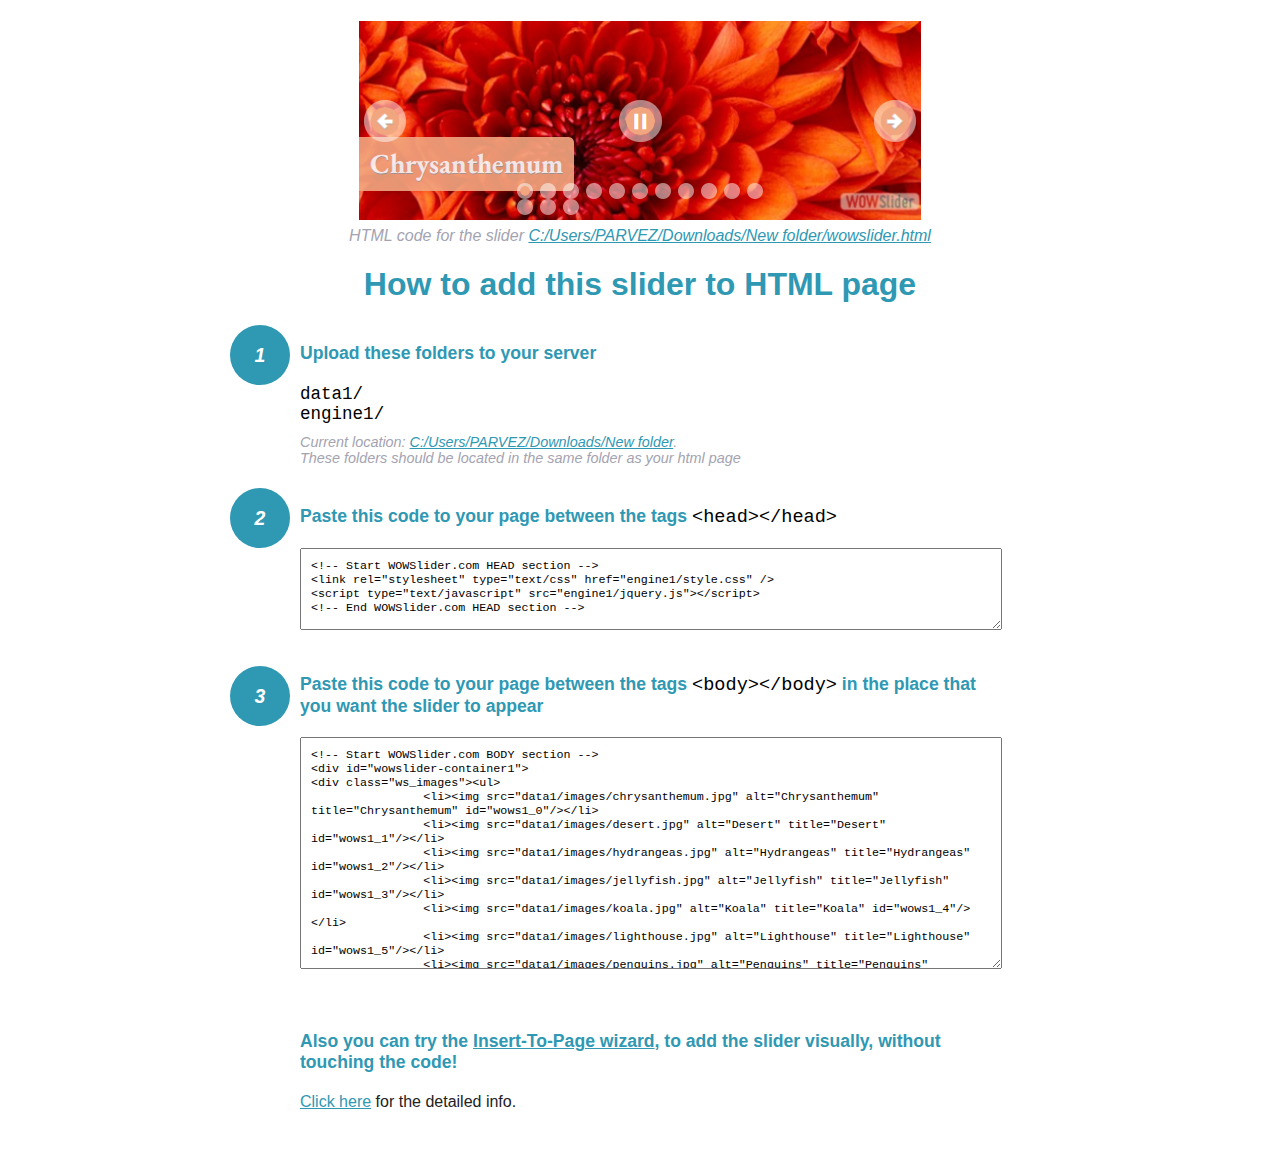
<file: wowslider-howto.html>
<!DOCTYPE html>
<html>
<head>
	<title>WOWSlider</title>
	<meta http-equiv="content-type" content="text/html; charset=utf-8" />
	<meta name="description" content="WOWSlider" />
	
	<!-- Start WOWSlider.com HEAD section --> <!-- add to the <head> of your page -->
	<link rel="stylesheet" type="text/css" href="engine1/style.css" />
	<script type="text/javascript" src="engine1/jquery.js"></script>
	<!-- End WOWSlider.com HEAD section -->


<style>
.instuction {
	font-family: sans-serif, Arial;
	display: block;
	margin: 0 auto;
	max-width: 820px;
	width: 100%;
	padding: 0 70px;
	color: #222;
	-webkit-box-sizing: border-box;
	-moz-box-sizing: border-box;
	box-sizing: border-box;
}
.instuction h1 img {
	max-width: 170px;
	vertical-align: middle;
	margin-bottom: 10px;
}
.instuction h1 {
	color: #2F98B3;
	text-align: center;
}
.instuction h2 {
	position: relative;
	font-size: 1.1em;
	color: #2F98B3;
	margin-bottom: 20px;
	margin-top: 40px;
}
.instuction h2 span.num {
	position: absolute;
	left: -70px;
	top: -18px;
	display: inline-block;
	vertical-align: middle;
	font-style: italic;
	font-size: 1.1em;
	width: 60px;
	height: 60px;
	line-height: 60px;
	text-align: center;
	background: #2F98B3;
	color: #fff;
	border-radius: 50%;
}
.instuction .mono {
	color: #000;
	font-family: monospace;
	font-size: 1.3em;
	font-weight: normal;
}
.instuction li.mono {
	font-size: 1.5em;
}

.instuction ul {
	font-size: 0.9em;
	margin-top: 0;
	padding-left: 0;
	list-style: none;
}
.instuction .note {
	color: #A3A3B2;
	font-style: italic;
	padding-top: 10px;
}
.instuction p.note {
	text-align: center;
	padding-top: 0;
	margin-top: 4px;
}
.instuction textarea {
	font-size: 0.9em;
	min-height: 60px;
	padding: 10px;
	margin: 0;
	overflow: auto;
	max-width: 100%;
	width: 100%;
}
.instuction a,
.instuction a:visited {
	color: #2F98B3;
}
</style>


</head>
<body style="margin:auto">

<br>

<!-- Start WOWSlider.com BODY section --> <!-- add to the <body> of your page -->
<div id="wowslider-container1">
<div class="ws_images"><ul>
		<li><img src="data1/images/chrysanthemum.jpg" alt="Chrysanthemum" title="Chrysanthemum" id="wows1_0"/></li>
		<li><img src="data1/images/desert.jpg" alt="Desert" title="Desert" id="wows1_1"/></li>
		<li><img src="data1/images/hydrangeas.jpg" alt="Hydrangeas" title="Hydrangeas" id="wows1_2"/></li>
		<li><img src="data1/images/jellyfish.jpg" alt="Jellyfish" title="Jellyfish" id="wows1_3"/></li>
		<li><img src="data1/images/koala.jpg" alt="Koala" title="Koala" id="wows1_4"/></li>
		<li><img src="data1/images/lighthouse.jpg" alt="Lighthouse" title="Lighthouse" id="wows1_5"/></li>
		<li><img src="data1/images/penguins.jpg" alt="Penguins" title="Penguins" id="wows1_6"/></li>
		<li><img src="data1/images/tulips.jpg" alt="Tulips" title="Tulips" id="wows1_7"/></li>
		<li><img src="data1/images/water_drops_hd_pictures.jpg" alt="Water Drops HD Pictures" title="Water Drops HD Pictures" id="wows1_8"/></li>
		<li><img src="data1/images/water_drops_hd_pictures10.jpg" alt="Water Drops HD Pictures10" title="Water Drops HD Pictures10" id="wows1_9"/></li>
		<li><img src="data1/images/water_drops_hd_pictures15.jpg" alt="Water Drops HD Pictures15" title="Water Drops HD Pictures15" id="wows1_10"/></li>
		<li><img src="data1/images/water_drops_hd_pictures16.jpg" alt="Water Drops HD Pictures16" title="Water Drops HD Pictures16" id="wows1_11"/></li>
		<li><a href="http://wowslider.com"><img src="data1/images/water_drops_hd_pictures2.jpg" alt="wordpress slider plugin" title="Water Drops HD Pictures2" id="wows1_12"/></a></li>
		<li><img src="data1/images/windows8wallpaper1.png" alt="Windows-8-Wallpaper-1" title="Windows-8-Wallpaper-1" id="wows1_13"/></li>
	</ul></div>
	<div class="ws_bullets"><div>
		<a href="#" title="Chrysanthemum"><span><img src="data1/tooltips/chrysanthemum.jpg" alt="Chrysanthemum"/>1</span></a>
		<a href="#" title="Desert"><span><img src="data1/tooltips/desert.jpg" alt="Desert"/>2</span></a>
		<a href="#" title="Hydrangeas"><span><img src="data1/tooltips/hydrangeas.jpg" alt="Hydrangeas"/>3</span></a>
		<a href="#" title="Jellyfish"><span><img src="data1/tooltips/jellyfish.jpg" alt="Jellyfish"/>4</span></a>
		<a href="#" title="Koala"><span><img src="data1/tooltips/koala.jpg" alt="Koala"/>5</span></a>
		<a href="#" title="Lighthouse"><span><img src="data1/tooltips/lighthouse.jpg" alt="Lighthouse"/>6</span></a>
		<a href="#" title="Penguins"><span><img src="data1/tooltips/penguins.jpg" alt="Penguins"/>7</span></a>
		<a href="#" title="Tulips"><span><img src="data1/tooltips/tulips.jpg" alt="Tulips"/>8</span></a>
		<a href="#" title="Water Drops HD Pictures"><span><img src="data1/tooltips/water_drops_hd_pictures.jpg" alt="Water Drops HD Pictures"/>9</span></a>
		<a href="#" title="Water Drops HD Pictures10"><span><img src="data1/tooltips/water_drops_hd_pictures10.jpg" alt="Water Drops HD Pictures10"/>10</span></a>
		<a href="#" title="Water Drops HD Pictures15"><span><img src="data1/tooltips/water_drops_hd_pictures15.jpg" alt="Water Drops HD Pictures15"/>11</span></a>
		<a href="#" title="Water Drops HD Pictures16"><span><img src="data1/tooltips/water_drops_hd_pictures16.jpg" alt="Water Drops HD Pictures16"/>12</span></a>
		<a href="#" title="Water Drops HD Pictures2"><span><img src="data1/tooltips/water_drops_hd_pictures2.jpg" alt="Water Drops HD Pictures2"/>13</span></a>
		<a href="#" title="Windows-8-Wallpaper-1"><span><img src="data1/tooltips/windows8wallpaper1.png" alt="Windows-8-Wallpaper-1"/>14</span></a>
	</div></div><div class="ws_script" style="position:absolute;left:-99%"><a href="http://wowslider.com">wordpress gallery plugin</a> by WOWSlider.com v8.2</div>
<div class="ws_shadow"></div>
</div>	
<script type="text/javascript" src="engine1/wowslider.js"></script>
<script type="text/javascript" src="engine1/script.js"></script>
<!-- End WOWSlider.com BODY section -->


<div class="instuction">
	<p class="note">HTML code for the slider <a href="file:///C:/Users/PARVEZ/Downloads/New folder/wowslider.html">C:/Users/PARVEZ/Downloads/New folder/wowslider.html</a></p>

	<h1>
		How to add this slider to HTML page
	</h1>

	<h2><span class="num">1</span> Upload these folders to your server</h2>
	<ul>
		<li class="mono">data1/</li>
		<li class="mono">engine1/</li>
		<li class="note">Current location: <a href="file:///C:/Users/PARVEZ/Downloads/New folder">C:/Users/PARVEZ/Downloads/New folder</a>. <br>These folders should be located in the same folder as your html page</li>
	</ul>

	<h2><span class="num">2</span> Paste this code to your page between the tags <span class="mono">&lt;head&gt;&lt;/head&gt;</span></h2>
	<textarea onclick="this.select()">&lt;!-- Start WOWSlider.com HEAD section --&gt;
&lt;link rel=&quot;stylesheet&quot; type=&quot;text/css&quot; href=&quot;engine1/style.css&quot; /&gt;
&lt;script type=&quot;text/javascript&quot; src=&quot;engine1/jquery.js&quot;&gt;&lt;/script&gt;
&lt;!-- End WOWSlider.com HEAD section --&gt;</textarea>


	<h2><span class="num" style="top: -8px;">3</span> Paste this code to your page between the tags <span class="mono">&lt;body&gt;&lt;/body&gt;</span> in the place that you want the slider to appear</h2>
	<textarea onclick="this.select()" rows="15">&lt;!-- Start WOWSlider.com BODY section --&gt;
&lt;div id=&quot;wowslider-container1&quot;&gt;
&lt;div class=&quot;ws_images&quot;&gt;&lt;ul&gt;
		&lt;li&gt;&lt;img src=&quot;data1/images/chrysanthemum.jpg&quot; alt=&quot;Chrysanthemum&quot; title=&quot;Chrysanthemum&quot; id=&quot;wows1_0&quot;/&gt;&lt;/li&gt;
		&lt;li&gt;&lt;img src=&quot;data1/images/desert.jpg&quot; alt=&quot;Desert&quot; title=&quot;Desert&quot; id=&quot;wows1_1&quot;/&gt;&lt;/li&gt;
		&lt;li&gt;&lt;img src=&quot;data1/images/hydrangeas.jpg&quot; alt=&quot;Hydrangeas&quot; title=&quot;Hydrangeas&quot; id=&quot;wows1_2&quot;/&gt;&lt;/li&gt;
		&lt;li&gt;&lt;img src=&quot;data1/images/jellyfish.jpg&quot; alt=&quot;Jellyfish&quot; title=&quot;Jellyfish&quot; id=&quot;wows1_3&quot;/&gt;&lt;/li&gt;
		&lt;li&gt;&lt;img src=&quot;data1/images/koala.jpg&quot; alt=&quot;Koala&quot; title=&quot;Koala&quot; id=&quot;wows1_4&quot;/&gt;&lt;/li&gt;
		&lt;li&gt;&lt;img src=&quot;data1/images/lighthouse.jpg&quot; alt=&quot;Lighthouse&quot; title=&quot;Lighthouse&quot; id=&quot;wows1_5&quot;/&gt;&lt;/li&gt;
		&lt;li&gt;&lt;img src=&quot;data1/images/penguins.jpg&quot; alt=&quot;Penguins&quot; title=&quot;Penguins&quot; id=&quot;wows1_6&quot;/&gt;&lt;/li&gt;
		&lt;li&gt;&lt;img src=&quot;data1/images/tulips.jpg&quot; alt=&quot;Tulips&quot; title=&quot;Tulips&quot; id=&quot;wows1_7&quot;/&gt;&lt;/li&gt;
		&lt;li&gt;&lt;img src=&quot;data1/images/water_drops_hd_pictures.jpg&quot; alt=&quot;Water Drops HD Pictures&quot; title=&quot;Water Drops HD Pictures&quot; id=&quot;wows1_8&quot;/&gt;&lt;/li&gt;
		&lt;li&gt;&lt;img src=&quot;data1/images/water_drops_hd_pictures10.jpg&quot; alt=&quot;Water Drops HD Pictures10&quot; title=&quot;Water Drops HD Pictures10&quot; id=&quot;wows1_9&quot;/&gt;&lt;/li&gt;
		&lt;li&gt;&lt;img src=&quot;data1/images/water_drops_hd_pictures15.jpg&quot; alt=&quot;Water Drops HD Pictures15&quot; title=&quot;Water Drops HD Pictures15&quot; id=&quot;wows1_10&quot;/&gt;&lt;/li&gt;
		&lt;li&gt;&lt;img src=&quot;data1/images/water_drops_hd_pictures16.jpg&quot; alt=&quot;Water Drops HD Pictures16&quot; title=&quot;Water Drops HD Pictures16&quot; id=&quot;wows1_11&quot;/&gt;&lt;/li&gt;
		&lt;li&gt;&lt;a href=&quot;http://wowslider.com&quot;&gt;&lt;img src=&quot;data1/images/water_drops_hd_pictures2.jpg&quot; alt=&quot;wordpress slider plugin&quot; title=&quot;Water Drops HD Pictures2&quot; id=&quot;wows1_12&quot;/&gt;&lt;/a&gt;&lt;/li&gt;
		&lt;li&gt;&lt;img src=&quot;data1/images/windows8wallpaper1.png&quot; alt=&quot;Windows-8-Wallpaper-1&quot; title=&quot;Windows-8-Wallpaper-1&quot; id=&quot;wows1_13&quot;/&gt;&lt;/li&gt;
	&lt;/ul&gt;&lt;/div&gt;
	&lt;div class=&quot;ws_bullets&quot;&gt;&lt;div&gt;
		&lt;a href=&quot;#&quot; title=&quot;Chrysanthemum&quot;&gt;&lt;span&gt;&lt;img src=&quot;data1/tooltips/chrysanthemum.jpg&quot; alt=&quot;Chrysanthemum&quot;/&gt;1&lt;/span&gt;&lt;/a&gt;
		&lt;a href=&quot;#&quot; title=&quot;Desert&quot;&gt;&lt;span&gt;&lt;img src=&quot;data1/tooltips/desert.jpg&quot; alt=&quot;Desert&quot;/&gt;2&lt;/span&gt;&lt;/a&gt;
		&lt;a href=&quot;#&quot; title=&quot;Hydrangeas&quot;&gt;&lt;span&gt;&lt;img src=&quot;data1/tooltips/hydrangeas.jpg&quot; alt=&quot;Hydrangeas&quot;/&gt;3&lt;/span&gt;&lt;/a&gt;
		&lt;a href=&quot;#&quot; title=&quot;Jellyfish&quot;&gt;&lt;span&gt;&lt;img src=&quot;data1/tooltips/jellyfish.jpg&quot; alt=&quot;Jellyfish&quot;/&gt;4&lt;/span&gt;&lt;/a&gt;
		&lt;a href=&quot;#&quot; title=&quot;Koala&quot;&gt;&lt;span&gt;&lt;img src=&quot;data1/tooltips/koala.jpg&quot; alt=&quot;Koala&quot;/&gt;5&lt;/span&gt;&lt;/a&gt;
		&lt;a href=&quot;#&quot; title=&quot;Lighthouse&quot;&gt;&lt;span&gt;&lt;img src=&quot;data1/tooltips/lighthouse.jpg&quot; alt=&quot;Lighthouse&quot;/&gt;6&lt;/span&gt;&lt;/a&gt;
		&lt;a href=&quot;#&quot; title=&quot;Penguins&quot;&gt;&lt;span&gt;&lt;img src=&quot;data1/tooltips/penguins.jpg&quot; alt=&quot;Penguins&quot;/&gt;7&lt;/span&gt;&lt;/a&gt;
		&lt;a href=&quot;#&quot; title=&quot;Tulips&quot;&gt;&lt;span&gt;&lt;img src=&quot;data1/tooltips/tulips.jpg&quot; alt=&quot;Tulips&quot;/&gt;8&lt;/span&gt;&lt;/a&gt;
		&lt;a href=&quot;#&quot; title=&quot;Water Drops HD Pictures&quot;&gt;&lt;span&gt;&lt;img src=&quot;data1/tooltips/water_drops_hd_pictures.jpg&quot; alt=&quot;Water Drops HD Pictures&quot;/&gt;9&lt;/span&gt;&lt;/a&gt;
		&lt;a href=&quot;#&quot; title=&quot;Water Drops HD Pictures10&quot;&gt;&lt;span&gt;&lt;img src=&quot;data1/tooltips/water_drops_hd_pictures10.jpg&quot; alt=&quot;Water Drops HD Pictures10&quot;/&gt;10&lt;/span&gt;&lt;/a&gt;
		&lt;a href=&quot;#&quot; title=&quot;Water Drops HD Pictures15&quot;&gt;&lt;span&gt;&lt;img src=&quot;data1/tooltips/water_drops_hd_pictures15.jpg&quot; alt=&quot;Water Drops HD Pictures15&quot;/&gt;11&lt;/span&gt;&lt;/a&gt;
		&lt;a href=&quot;#&quot; title=&quot;Water Drops HD Pictures16&quot;&gt;&lt;span&gt;&lt;img src=&quot;data1/tooltips/water_drops_hd_pictures16.jpg&quot; alt=&quot;Water Drops HD Pictures16&quot;/&gt;12&lt;/span&gt;&lt;/a&gt;
		&lt;a href=&quot;#&quot; title=&quot;Water Drops HD Pictures2&quot;&gt;&lt;span&gt;&lt;img src=&quot;data1/tooltips/water_drops_hd_pictures2.jpg&quot; alt=&quot;Water Drops HD Pictures2&quot;/&gt;13&lt;/span&gt;&lt;/a&gt;
		&lt;a href=&quot;#&quot; title=&quot;Windows-8-Wallpaper-1&quot;&gt;&lt;span&gt;&lt;img src=&quot;data1/tooltips/windows8wallpaper1.png&quot; alt=&quot;Windows-8-Wallpaper-1&quot;/&gt;14&lt;/span&gt;&lt;/a&gt;
	&lt;/div&gt;&lt;/div&gt;&lt;div class=&quot;ws_script&quot; style=&quot;position:absolute;left:-99%&quot;&gt;&lt;a href=&quot;http://wowslider.com&quot;&gt;wordpress gallery plugin&lt;/a&gt; by WOWSlider.com v8.2&lt;/div&gt;
&lt;div class=&quot;ws_shadow&quot;&gt;&lt;/div&gt;
&lt;/div&gt;	
&lt;script type=&quot;text/javascript&quot; src=&quot;engine1/wowslider.js&quot;&gt;&lt;/script&gt;
&lt;script type=&quot;text/javascript&quot; src=&quot;engine1/script.js&quot;&gt;&lt;/script&gt;
&lt;!-- End WOWSlider.com BODY section --&gt;</textarea>

<br><br>
<h2>Also you can try the <a href="http://wowslider.com/help/add-wowslider-to-page-2.html" target="_blank">Insert-To-Page wizard</a>, to add the slider visually, without touching the code!</h2>
<p>
	<a href="http://wowslider.com/help/add-wowslider-to-page-2.html" target="_blank">Click here</a> for the detailed info.
</p>
</div>

<br><br>
</body>
</html>
</file>
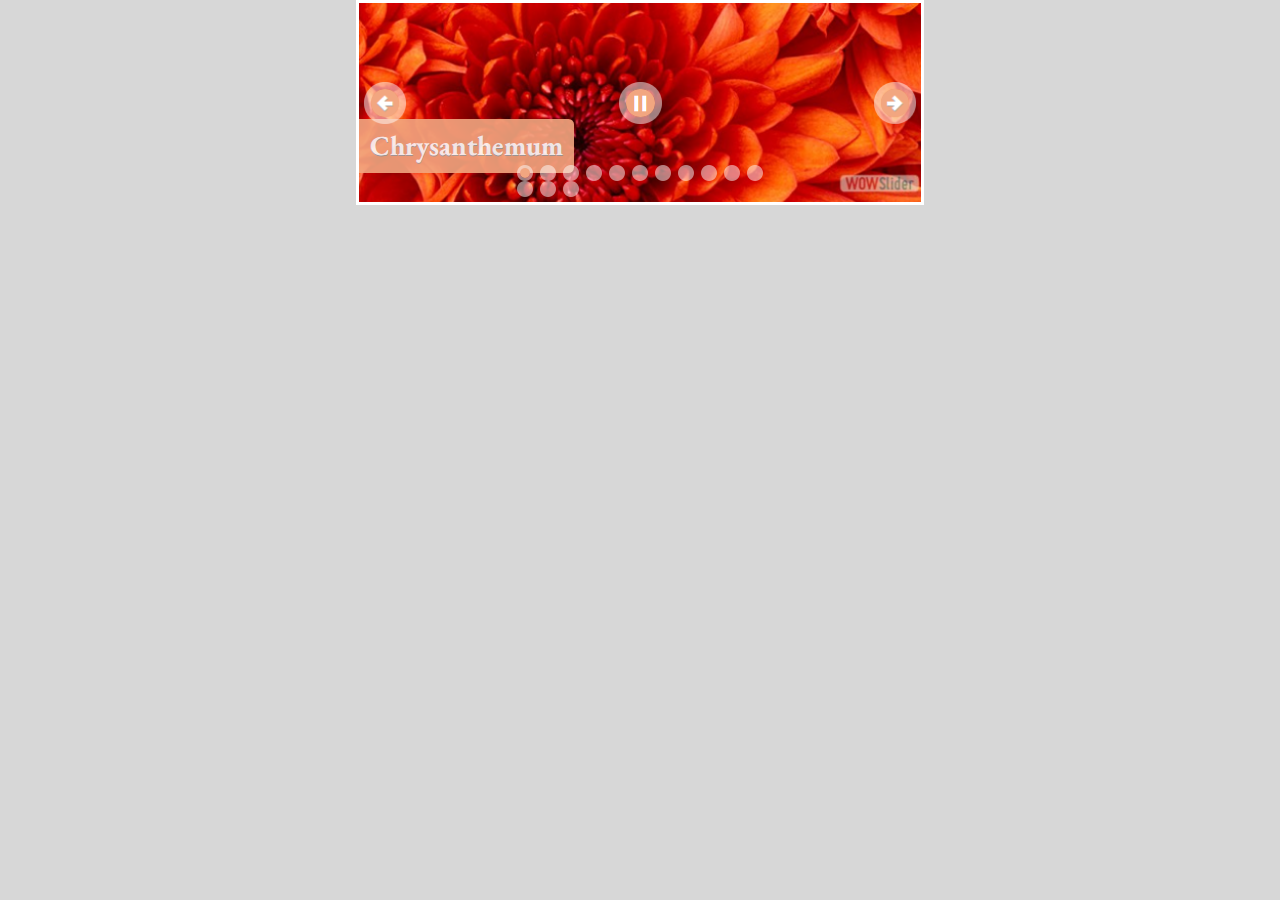
<file: wowslider.html>
<!DOCTYPE html>
<html>
<head>
	<title>Wordpress gallery plugin</title>
	<meta http-equiv="content-type" content="text/html; charset=utf-8" />
	<meta name="description" content="Made with WOW Slider - Create beautiful, responsive image sliders in a few clicks. Awesome skins and animations. Wordpress gallery plugin" />
	
	<!-- Start WOWSlider.com HEAD section --> <!-- add to the <head> of your page -->
	<link rel="stylesheet" type="text/css" href="engine1/style.css" />
	<script type="text/javascript" src="engine1/jquery.js"></script>
	<!-- End WOWSlider.com HEAD section -->

</head>
<body style="background-color:#d7d7d7;margin:auto">
	
	<!-- Start WOWSlider.com BODY section --> <!-- add to the <body> of your page -->
	<div id="wowslider-container1">
	<div class="ws_images"><ul>
		<li><img src="data1/images/chrysanthemum.jpg" alt="Chrysanthemum" title="Chrysanthemum" id="wows1_0"/></li>
		<li><img src="data1/images/desert.jpg" alt="Desert" title="Desert" id="wows1_1"/></li>
		<li><img src="data1/images/hydrangeas.jpg" alt="Hydrangeas" title="Hydrangeas" id="wows1_2"/></li>
		<li><img src="data1/images/jellyfish.jpg" alt="Jellyfish" title="Jellyfish" id="wows1_3"/></li>
		<li><img src="data1/images/koala.jpg" alt="Koala" title="Koala" id="wows1_4"/></li>
		<li><img src="data1/images/lighthouse.jpg" alt="Lighthouse" title="Lighthouse" id="wows1_5"/></li>
		<li><img src="data1/images/penguins.jpg" alt="Penguins" title="Penguins" id="wows1_6"/></li>
		<li><img src="data1/images/tulips.jpg" alt="Tulips" title="Tulips" id="wows1_7"/></li>
		<li><img src="data1/images/water_drops_hd_pictures.jpg" alt="Water Drops HD Pictures" title="Water Drops HD Pictures" id="wows1_8"/></li>
		<li><img src="data1/images/water_drops_hd_pictures10.jpg" alt="Water Drops HD Pictures10" title="Water Drops HD Pictures10" id="wows1_9"/></li>
		<li><img src="data1/images/water_drops_hd_pictures15.jpg" alt="Water Drops HD Pictures15" title="Water Drops HD Pictures15" id="wows1_10"/></li>
		<li><img src="data1/images/water_drops_hd_pictures16.jpg" alt="Water Drops HD Pictures16" title="Water Drops HD Pictures16" id="wows1_11"/></li>
		<li><a href="http://wowslider.com"><img src="data1/images/water_drops_hd_pictures2.jpg" alt="wordpress slider plugin" title="Water Drops HD Pictures2" id="wows1_12"/></a></li>
		<li><img src="data1/images/windows8wallpaper1.png" alt="Windows-8-Wallpaper-1" title="Windows-8-Wallpaper-1" id="wows1_13"/></li>
	</ul></div>
	<div class="ws_bullets"><div>
		<a href="#" title="Chrysanthemum"><span><img src="data1/tooltips/chrysanthemum.jpg" alt="Chrysanthemum"/>1</span></a>
		<a href="#" title="Desert"><span><img src="data1/tooltips/desert.jpg" alt="Desert"/>2</span></a>
		<a href="#" title="Hydrangeas"><span><img src="data1/tooltips/hydrangeas.jpg" alt="Hydrangeas"/>3</span></a>
		<a href="#" title="Jellyfish"><span><img src="data1/tooltips/jellyfish.jpg" alt="Jellyfish"/>4</span></a>
		<a href="#" title="Koala"><span><img src="data1/tooltips/koala.jpg" alt="Koala"/>5</span></a>
		<a href="#" title="Lighthouse"><span><img src="data1/tooltips/lighthouse.jpg" alt="Lighthouse"/>6</span></a>
		<a href="#" title="Penguins"><span><img src="data1/tooltips/penguins.jpg" alt="Penguins"/>7</span></a>
		<a href="#" title="Tulips"><span><img src="data1/tooltips/tulips.jpg" alt="Tulips"/>8</span></a>
		<a href="#" title="Water Drops HD Pictures"><span><img src="data1/tooltips/water_drops_hd_pictures.jpg" alt="Water Drops HD Pictures"/>9</span></a>
		<a href="#" title="Water Drops HD Pictures10"><span><img src="data1/tooltips/water_drops_hd_pictures10.jpg" alt="Water Drops HD Pictures10"/>10</span></a>
		<a href="#" title="Water Drops HD Pictures15"><span><img src="data1/tooltips/water_drops_hd_pictures15.jpg" alt="Water Drops HD Pictures15"/>11</span></a>
		<a href="#" title="Water Drops HD Pictures16"><span><img src="data1/tooltips/water_drops_hd_pictures16.jpg" alt="Water Drops HD Pictures16"/>12</span></a>
		<a href="#" title="Water Drops HD Pictures2"><span><img src="data1/tooltips/water_drops_hd_pictures2.jpg" alt="Water Drops HD Pictures2"/>13</span></a>
		<a href="#" title="Windows-8-Wallpaper-1"><span><img src="data1/tooltips/windows8wallpaper1.png" alt="Windows-8-Wallpaper-1"/>14</span></a>
	</div></div><div class="ws_script" style="position:absolute;left:-99%"><a href="http://wowslider.com">wordpress gallery plugin</a> by WOWSlider.com v8.2</div>
	<div class="ws_shadow"></div>
	</div>	
	<script type="text/javascript" src="engine1/wowslider.js"></script>
	<script type="text/javascript" src="engine1/script.js"></script>
	<!-- End WOWSlider.com BODY section -->

</body>
</html>
</file>
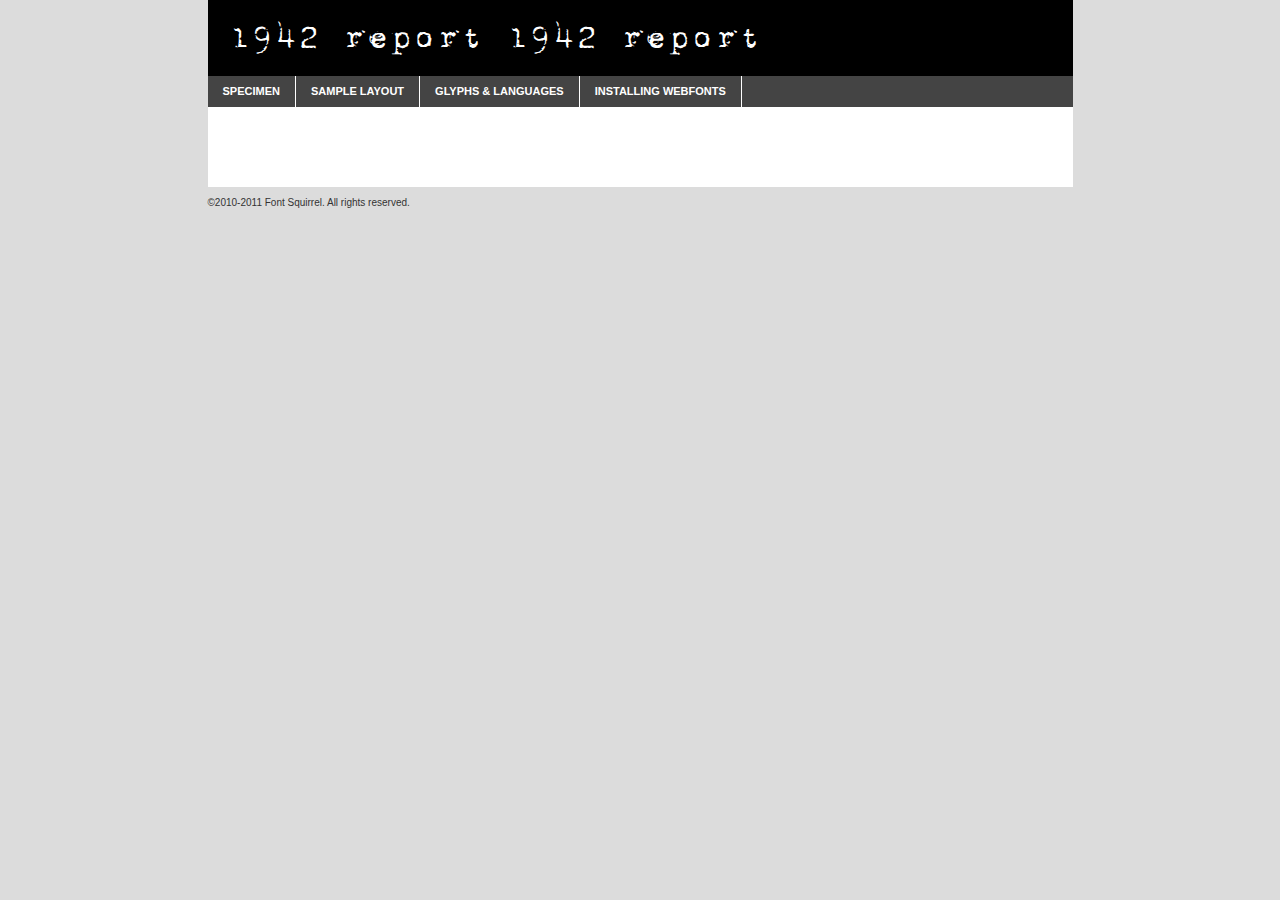
<file: fonts/alexbrush/1942-demo.html>
<!DOCTYPE html PUBLIC "-//W3C//DTD XHTML 1.0 Transitional//EN"
	"http://www.w3.org/TR/xhtml1/DTD/xhtml1-transitional.dtd">

<html xmlns="http://www.w3.org/1999/xhtml" xml:lang="en" lang="en">
<head>
	<meta http-equiv="Content-Type" content="text/html; charset=utf-8" />
	<script src="http://ajax.googleapis.com/ajax/libs/jquery/1.7.2/jquery.min.js" type="text/javascript" charset="utf-8"></script>
	<script src="specimen_files/easytabs.js" type="text/javascript" charset="utf-8"></script>
	<link rel="stylesheet" href="specimen_files/specimen_stylesheet.css" type="text/css" charset="utf-8" />
	<link rel="stylesheet" href="stylesheet.css" type="text/css" charset="utf-8" />

	<style type="text/css">
					body{
				font-family: '1942_report1942_report';
							}
		</style>

	<title>1942 report 1942 report Specimen</title>
	
	
	<script type="text/javascript" charset="utf-8">
		$(document).ready(function() {
			$('#container').easyTabs({defaultContent:1});
		});
	</script>
</head>

<body>
<div id="container">
	<div id="header">
		1942 report 1942 report	</div>
	<ul class="tabs">
		<li><a href="#specimen">Specimen</a></li>
		<li><a href="#layout">Sample Layout</a></li>
				<li><a href="#glyphs">Glyphs &amp; Languages</a></li>
		<li><a href="#installing">Installing Webfonts</a></li>
		
	</ul>
	
	<div id="main_content">

		
			<div id="specimen">
		
				<div class="section">
					<div class="grid12 firstcol">
						<div class="huge">AaBb</div>
					</div>
				</div>
		
				<div class="section">
					<div class="glyph_range">A&#x200B;B&#x200b;C&#x200b;D&#x200b;E&#x200b;F&#x200b;G&#x200b;H&#x200b;I&#x200b;J&#x200b;K&#x200b;L&#x200b;M&#x200b;N&#x200b;O&#x200b;P&#x200b;Q&#x200b;R&#x200b;S&#x200b;T&#x200b;U&#x200b;V&#x200b;W&#x200b;X&#x200b;Y&#x200b;Z&#x200b;a&#x200b;b&#x200b;c&#x200b;d&#x200b;e&#x200b;f&#x200b;g&#x200b;h&#x200b;i&#x200b;j&#x200b;k&#x200b;l&#x200b;m&#x200b;n&#x200b;o&#x200b;p&#x200b;q&#x200b;r&#x200b;s&#x200b;t&#x200b;u&#x200b;v&#x200b;w&#x200b;x&#x200b;y&#x200b;z&#x200b;1&#x200b;2&#x200b;3&#x200b;4&#x200b;5&#x200b;6&#x200b;7&#x200b;8&#x200b;9&#x200b;0&#x200b;&amp;&#x200b;.&#x200b;,&#x200b;?&#x200b;!&#x200b;&#64;&#x200b;(&#x200b;)&#x200b;#&#x200b;$&#x200b;%&#x200b;*&#x200b;+&#x200b;-&#x200b;=&#x200b;:&#x200b;;</div>
				</div>
				<div class="section">
					<div class="grid12 firstcol">
						<table class="sample_table">
							<tr><td>10</td><td class="size10">abcdefghijklmnopqrstuvwxyzABCDEFGHIJKLMNOPQRSTUVWXYZ0123456789abcdefghijklmnopqrstuvwxyzABCDEFGHIJKLMNOPQRSTUVWXYZ0123456789abcdefghijklmnopqrstuvwxyzABCDEFGHIJKLMNOPQRSTUVWXYZ</td></tr>
							<tr><td>11</td><td class="size11">abcdefghijklmnopqrstuvwxyzABCDEFGHIJKLMNOPQRSTUVWXYZ0123456789abcdefghijklmnopqrstuvwxyzABCDEFGHIJKLMNOPQRSTUVWXYZ0123456789abcdefghijklmnopqrstuvwxyzABCDEFGHIJKLMNOPQRSTUVWXYZ</td></tr>
							<tr><td>12</td><td class="size12">abcdefghijklmnopqrstuvwxyzABCDEFGHIJKLMNOPQRSTUVWXYZ0123456789abcdefghijklmnopqrstuvwxyzABCDEFGHIJKLMNOPQRSTUVWXYZ0123456789abcdefghijklmnopqrstuvwxyzABCDEFGHIJKLMNOPQRSTUVWXYZ</td></tr>
							<tr><td>13</td><td class="size13">abcdefghijklmnopqrstuvwxyzABCDEFGHIJKLMNOPQRSTUVWXYZ0123456789abcdefghijklmnopqrstuvwxyzABCDEFGHIJKLMNOPQRSTUVWXYZ0123456789abcdefghijklmnopqrstuvwxyzABCDEFGHIJKLMNOPQRSTUVWXYZ</td></tr>
							<tr><td>14</td><td class="size14">abcdefghijklmnopqrstuvwxyzABCDEFGHIJKLMNOPQRSTUVWXYZ0123456789abcdefghijklmnopqrstuvwxyzABCDEFGHIJKLMNOPQRSTUVWXYZ0123456789abcdefghijklmnopqrstuvwxyzABCDEFGHIJKLMNOPQRSTUVWXYZ</td></tr>
							<tr><td>16</td><td class="size16">abcdefghijklmnopqrstuvwxyzABCDEFGHIJKLMNOPQRSTUVWXYZ0123456789abcdefghijklmnopqrstuvwxyzABCDEFGHIJKLMNOPQRSTUVWXYZ</td></tr>
							<tr><td>18</td><td class="size18">abcdefghijklmnopqrstuvwxyzABCDEFGHIJKLMNOPQRSTUVWXYZ0123456789abcdefghijklmnopqrstuvwxyzABCDEFGHIJKLMNOPQRSTUVWXYZ</td></tr>
							<tr><td>20</td><td class="size20">abcdefghijklmnopqrstuvwxyzABCDEFGHIJKLMNOPQRSTUVWXYZ0123456789abcdefghijklmnopqrstuvwxyzABCDEFGHIJKLMNOPQRSTUVWXYZ</td></tr>
							<tr><td>24</td><td class="size24">abcdefghijklmnopqrstuvwxyzABCDEFGHIJKLMNOPQRSTUVWXYZ0123456789abcdefghijklmnopqrstuvwxyzABCDEFGHIJKLMNOPQRSTUVWXYZ</td></tr>
							<tr><td>30</td><td class="size30">abcdefghijklmnopqrstuvwxyzABCDEFGHIJKLMNOPQRSTUVWXYZ0123456789abcdefghijklmnopqrstuvwxyzABCDEFGHIJKLMNOPQRSTUVWXYZ</td></tr>
							<tr><td>36</td><td class="size36">abcdefghijklmnopqrstuvwxyzABCDEFGHIJKLMNOPQRSTUVWXYZ0123456789abcdefghijklmnopqrstuvwxyzABCDEFGHIJKLMNOPQRSTUVWXYZ</td></tr>
							<tr><td>48</td><td class="size48">abcdefghijklmnopqrstuvwxyzABCDEFGHIJKLMNOPQRSTUVWXYZ0123456789abcdefghijklmnopqrstuvwxyzABCDEFGHIJKLMNOPQRSTUVWXYZ</td></tr>
							<tr><td>60</td><td class="size60">abcdefghijklmnopqrstuvwxyzABCDEFGHIJKLMNOPQRSTUVWXYZ0123456789abcdefghijklmnopqrstuvwxyzABCDEFGHIJKLMNOPQRSTUVWXYZ</td></tr>
							<tr><td>72</td><td class="size72">abcdefghijklmnopqrstuvwxyzABCDEFGHIJKLMNOPQRSTUVWXYZ0123456789abcdefghijklmnopqrstuvwxyzABCDEFGHIJKLMNOPQRSTUVWXYZ</td></tr>
							<tr><td>90</td><td class="size90">abcdefghijklmnopqrstuvwxyzABCDEFGHIJKLMNOPQRSTUVWXYZ0123456789abcdefghijklmnopqrstuvwxyzABCDEFGHIJKLMNOPQRSTUVWXYZ</td></tr>
						</table>
				
					</div>
			
				</div>
		
		
		
								<div class="section" id="bodycomparison">


										<div id="xheight">
				<div class="fontbody">&#x25FC;&#x25FC;&#x25FC;&#x25FC;&#x25FC;&#x25FC;&#x25FC;&#x25FC;&#x25FC;&#x25FC;&#x25FC;&#x25FC;&#x25FC;&#x25FC;&#x25FC;&#x25FC;&#x25FC;&#x25FC;&#x25FC;&#x25FC;&#x25FC;&#x25FC;&#x25FC;&#x25FC;&#x25FC;&#x25FC;&#x25FC;&#x25FC;&#x25FC;&#x25FC;&#x25FC;&#x25FC;&#x25FC;&#x25FC;&#x25FC;&#x25FC;&#x25FC;&#x25FC;&#x25FC;&#x25FC;&#x25FC;&#x25FC;&#x25FC;&#x25FC;&#x25FC;&#x25FC;&#x25FC;&#x25FC;&#x25FC;&#x25FC;&#x25FC;&#x25FC;&#x25FC;&#x25FC;&#x25FC;&#x25FC;&#x25FC;&#x25FC;&#x25FC;&#x25FC;&#x25FC;&#x25FC;&#x25FC;&#x25FC;&#x25FC;&#x25FC;&#x25FC;&#x25FC;&#x25FC;&#x25FC;&#x25FC;&#x25FC;&#x25FC;&#x25FC;&#x25FC;&#x25FC;&#x25FC;&#x25FC;&#x25FC;&#x25FC;&#x25FC;&#x25FC;&#x25FC;&#x25FC;&#x25FC;&#x25FC;&#x25FC;&#x25FC;&#x25FC;&#x25FC;&#x25FC;&#x25FC;&#x25FC;&#x25FC;&#x25FC;&#x25FC;&#x25FC;&#x25FC;&#x25FC;body</div><div class="arialbody">body</div><div class="verdanabody">body</div><div class="georgiabody">body</div></div>
										<div class="fontbody" style="z-index:1">
											body<span>1942 report 1942 report</span>
										</div>
										<div class="arialbody" style="z-index:1">
											body<span>Arial</span>
										</div>
										<div class="verdanabody" style="z-index:1">
											body<span>Verdana</span>
										</div>
										<div class="georgiabody" style="z-index:1">
											body<span>Georgia</span>
										</div>



								</div>
		
		
				<div class="section psample psample_row1" id="">
					
					<div class="grid2 firstcol">
						<p class="size10"><span>10.</span>Aenean lacinia bibendum nulla sed consectetur. Fusce dapibus, tellus ac cursus commodo, tortor mauris condimentum nibh, ut fermentum massa justo sit amet risus. Nullam id dolor id nibh ultricies vehicula ut id elit. Cum sociis natoque penatibus et magnis dis parturient montes, nascetur ridiculus mus. Nulla vitae elit libero, a pharetra augue.</p>
			
					</div>
					<div class="grid3">
						<p class="size11"><span>11.</span>Aenean lacinia bibendum nulla sed consectetur. Fusce dapibus, tellus ac cursus commodo, tortor mauris condimentum nibh, ut fermentum massa justo sit amet risus. Nullam id dolor id nibh ultricies vehicula ut id elit. Cum sociis natoque penatibus et magnis dis parturient montes, nascetur ridiculus mus. Nulla vitae elit libero, a pharetra augue.</p>
			
					</div>
					<div class="grid3">
						<p class="size12"><span>12.</span>Aenean lacinia bibendum nulla sed consectetur. Fusce dapibus, tellus ac cursus commodo, tortor mauris condimentum nibh, ut fermentum massa justo sit amet risus. Nullam id dolor id nibh ultricies vehicula ut id elit. Cum sociis natoque penatibus et magnis dis parturient montes, nascetur ridiculus mus. Nulla vitae elit libero, a pharetra augue.</p>
			
					</div>
					<div class="grid4">
						<p class="size13"><span>13.</span>Aenean lacinia bibendum nulla sed consectetur. Fusce dapibus, tellus ac cursus commodo, tortor mauris condimentum nibh, ut fermentum massa justo sit amet risus. Nullam id dolor id nibh ultricies vehicula ut id elit. Cum sociis natoque penatibus et magnis dis parturient montes, nascetur ridiculus mus. Nulla vitae elit libero, a pharetra augue.</p>
			
					</div>
					<div class="white_blend"></div>
					
				</div>
				<div class="section psample psample_row2" id="">
					<div class="grid3 firstcol">
						<p class="size14"><span>14.</span>Aenean lacinia bibendum nulla sed consectetur. Fusce dapibus, tellus ac cursus commodo, tortor mauris condimentum nibh, ut fermentum massa justo sit amet risus. Nullam id dolor id nibh ultricies vehicula ut id elit. Cum sociis natoque penatibus et magnis dis parturient montes, nascetur ridiculus mus. Nulla vitae elit libero, a pharetra augue.</p>
			
					</div>
					<div class="grid4">
						<p class="size16"><span>16.</span>Aenean lacinia bibendum nulla sed consectetur. Fusce dapibus, tellus ac cursus commodo, tortor mauris condimentum nibh, ut fermentum massa justo sit amet risus. Nullam id dolor id nibh ultricies vehicula ut id elit. Cum sociis natoque penatibus et magnis dis parturient montes, nascetur ridiculus mus. Nulla vitae elit libero, a pharetra augue.</p>
			
					</div>
					<div class="grid5">
						<p class="size18"><span>18.</span>Aenean lacinia bibendum nulla sed consectetur. Fusce dapibus, tellus ac cursus commodo, tortor mauris condimentum nibh, ut fermentum massa justo sit amet risus. Nullam id dolor id nibh ultricies vehicula ut id elit. Cum sociis natoque penatibus et magnis dis parturient montes, nascetur ridiculus mus. Nulla vitae elit libero, a pharetra augue.</p>
			
					</div>

					<div class="white_blend"></div>

				</div>
				
				<div class="section psample psample_row3" id="">
					<div class="grid5 firstcol">
						<p class="size20"><span>20.</span>Aenean lacinia bibendum nulla sed consectetur. Fusce dapibus, tellus ac cursus commodo, tortor mauris condimentum nibh, ut fermentum massa justo sit amet risus. Nullam id dolor id nibh ultricies vehicula ut id elit. Cum sociis natoque penatibus et magnis dis parturient montes, nascetur ridiculus mus. Nulla vitae elit libero, a pharetra augue.</p>
					</div>
					<div class="grid7">
						<p class="size24"><span>24.</span>Aenean lacinia bibendum nulla sed consectetur. Fusce dapibus, tellus ac cursus commodo, tortor mauris condimentum nibh, ut fermentum massa justo sit amet risus. Nullam id dolor id nibh ultricies vehicula ut id elit. Cum sociis natoque penatibus et magnis dis parturient montes, nascetur ridiculus mus. Nulla vitae elit libero, a pharetra augue.</p>
					</div>
					
					<div class="white_blend"></div>
					
				</div>
				
				<div class="section psample psample_row4" id="">
					<div class="grid12 firstcol">
						<p class="size30"><span>30.</span>Aenean lacinia bibendum nulla sed consectetur. Fusce dapibus, tellus ac cursus commodo, tortor mauris condimentum nibh, ut fermentum massa justo sit amet risus. Nullam id dolor id nibh ultricies vehicula ut id elit. Cum sociis natoque penatibus et magnis dis parturient montes, nascetur ridiculus mus. Nulla vitae elit libero, a pharetra augue.</p>
					</div>
					<div class="white_blend"></div>
					
				</div>
				
				
				
				<div class="section psample psample_row1 fullreverse">
					<div class="grid2 firstcol">
						<p class="size10"><span>10.</span>Aenean lacinia bibendum nulla sed consectetur. Fusce dapibus, tellus ac cursus commodo, tortor mauris condimentum nibh, ut fermentum massa justo sit amet risus. Nullam id dolor id nibh ultricies vehicula ut id elit. Cum sociis natoque penatibus et magnis dis parturient montes, nascetur ridiculus mus. Nulla vitae elit libero, a pharetra augue.</p>
			
					</div>
					<div class="grid3">
						<p class="size11"><span>11.</span>Aenean lacinia bibendum nulla sed consectetur. Fusce dapibus, tellus ac cursus commodo, tortor mauris condimentum nibh, ut fermentum massa justo sit amet risus. Nullam id dolor id nibh ultricies vehicula ut id elit. Cum sociis natoque penatibus et magnis dis parturient montes, nascetur ridiculus mus. Nulla vitae elit libero, a pharetra augue.</p>
			
					</div>
					<div class="grid3">
						<p class="size12"><span>12.</span>Aenean lacinia bibendum nulla sed consectetur. Fusce dapibus, tellus ac cursus commodo, tortor mauris condimentum nibh, ut fermentum massa justo sit amet risus. Nullam id dolor id nibh ultricies vehicula ut id elit. Cum sociis natoque penatibus et magnis dis parturient montes, nascetur ridiculus mus. Nulla vitae elit libero, a pharetra augue.</p>
			
					</div>
					<div class="grid4">
						<p class="size13"><span>13.</span>Aenean lacinia bibendum nulla sed consectetur. Fusce dapibus, tellus ac cursus commodo, tortor mauris condimentum nibh, ut fermentum massa justo sit amet risus. Nullam id dolor id nibh ultricies vehicula ut id elit. Cum sociis natoque penatibus et magnis dis parturient montes, nascetur ridiculus mus. Nulla vitae elit libero, a pharetra augue.</p>
			
					</div>
					<div class="black_blend"></div>
					
				</div>
				
				<div class="section psample psample_row2 fullreverse">
					<div class="grid3 firstcol">
						<p class="size14"><span>14.</span>Aenean lacinia bibendum nulla sed consectetur. Fusce dapibus, tellus ac cursus commodo, tortor mauris condimentum nibh, ut fermentum massa justo sit amet risus. Nullam id dolor id nibh ultricies vehicula ut id elit. Cum sociis natoque penatibus et magnis dis parturient montes, nascetur ridiculus mus. Nulla vitae elit libero, a pharetra augue.</p>
			
					</div>
					<div class="grid4">
						<p class="size16"><span>16.</span>Aenean lacinia bibendum nulla sed consectetur. Fusce dapibus, tellus ac cursus commodo, tortor mauris condimentum nibh, ut fermentum massa justo sit amet risus. Nullam id dolor id nibh ultricies vehicula ut id elit. Cum sociis natoque penatibus et magnis dis parturient montes, nascetur ridiculus mus. Nulla vitae elit libero, a pharetra augue.</p>
			
					</div>
					<div class="grid5">
						<p class="size18"><span>18.</span>Aenean lacinia bibendum nulla sed consectetur. Fusce dapibus, tellus ac cursus commodo, tortor mauris condimentum nibh, ut fermentum massa justo sit amet risus. Nullam id dolor id nibh ultricies vehicula ut id elit. Cum sociis natoque penatibus et magnis dis parturient montes, nascetur ridiculus mus. Nulla vitae elit libero, a pharetra augue.</p>
			
					</div>
					<div class="black_blend"></div>

				</div>
				
				<div class="section psample fullreverse psample_row3" id="">
					<div class="grid5 firstcol">
						<p class="size20"><span>20.</span>Aenean lacinia bibendum nulla sed consectetur. Fusce dapibus, tellus ac cursus commodo, tortor mauris condimentum nibh, ut fermentum massa justo sit amet risus. Nullam id dolor id nibh ultricies vehicula ut id elit. Cum sociis natoque penatibus et magnis dis parturient montes, nascetur ridiculus mus. Nulla vitae elit libero, a pharetra augue.</p>
					</div>
					<div class="grid7">
						<p class="size24"><span>24.</span>Aenean lacinia bibendum nulla sed consectetur. Fusce dapibus, tellus ac cursus commodo, tortor mauris condimentum nibh, ut fermentum massa justo sit amet risus. Nullam id dolor id nibh ultricies vehicula ut id elit. Cum sociis natoque penatibus et magnis dis parturient montes, nascetur ridiculus mus. Nulla vitae elit libero, a pharetra augue.</p>
					</div>
					
					<div class="black_blend"></div>
					
				</div>
				
				<div class="section psample fullreverse psample_row4" id="" style="border-bottom: 20px #000 solid;">
					<div class="grid12 firstcol">
						<p class="size30"><span>30.</span>Aenean lacinia bibendum nulla sed consectetur. Fusce dapibus, tellus ac cursus commodo, tortor mauris condimentum nibh, ut fermentum massa justo sit amet risus. Nullam id dolor id nibh ultricies vehicula ut id elit. Cum sociis natoque penatibus et magnis dis parturient montes, nascetur ridiculus mus. Nulla vitae elit libero, a pharetra augue.</p>
					</div>
					<div class="black_blend"></div>
					
				</div>
				
				
				
				
			</div>
			
			<div id="layout">
				
				<div class="section">
					
					<div class="grid12 firstcol">
						<h1>Lorem Ipsum Dolor</h1>
						<h2>Etiam porta sem malesuada magna mollis euismod</h2>
						
						<p class="byline">By <a href="#link">Aenean Lacinia</a></p>
					</div>
				</div>
				<div class="section">
					<div class="grid8 firstcol">
						<p class="large">Donec sed odio dui. Morbi leo risus, porta ac consectetur ac, vestibulum at eros. Fusce dapibus, tellus ac cursus commodo, tortor mauris condimentum nibh, ut fermentum massa justo sit amet risus. </p>

						
						<h3>Pellentesque ornare sem</h3>

						<p>Maecenas sed diam eget risus varius blandit sit amet non magna. Maecenas faucibus mollis interdum. Donec ullamcorper nulla non metus auctor fringilla. Nullam id dolor id nibh ultricies vehicula ut id elit. Nullam id dolor id nibh ultricies vehicula ut id elit. </p>

						<p>Aenean eu leo quam. Pellentesque ornare sem lacinia quam venenatis vestibulum. Lorem ipsum dolor sit amet, consectetur adipiscing elit. Cum sociis natoque penatibus et magnis dis parturient montes, nascetur ridiculus mus. </p>

						<p>Nulla vitae elit libero, a pharetra augue. Praesent commodo cursus magna, vel scelerisque nisl consectetur et. Aenean lacinia bibendum nulla sed consectetur. </p>

						<p>Nullam quis risus eget urna mollis ornare vel eu leo. Nullam quis risus eget urna mollis ornare vel eu leo. Maecenas sed diam eget risus varius blandit sit amet non magna. Donec ullamcorper nulla non metus auctor fringilla. </p>

						<h3>Cras mattis consectetur</h3>

						<p>Aenean eu leo quam. Pellentesque ornare sem lacinia quam venenatis vestibulum. Aenean lacinia bibendum nulla sed consectetur. Integer posuere erat a ante venenatis dapibus posuere velit aliquet. Cras mattis consectetur purus sit amet fermentum. </p>

						<p>Nullam id dolor id nibh ultricies vehicula ut id elit. Nullam quis risus eget urna mollis ornare vel eu leo. Cras mattis consectetur purus sit amet fermentum.</p>
					</div>
					
					<div class="grid4 sidebar">
						
						<div class="box reverse">
							<p class="last">Nullam quis risus eget urna mollis ornare vel eu leo. Donec ullamcorper nulla non metus auctor fringilla. Cras mattis consectetur purus sit amet fermentum. Sed posuere consectetur est at lobortis. Lorem ipsum dolor sit amet, consectetur adipiscing elit. </p>
						</div>
						
						<p class="caption">Maecenas sed diam eget risus varius.</p>

						<p>Vestibulum id ligula porta felis euismod semper. Integer posuere erat a ante venenatis dapibus posuere velit aliquet. Vestibulum id ligula porta felis euismod semper. Sed posuere consectetur est at lobortis. Maecenas sed diam eget risus varius blandit sit amet non magna. Fusce dapibus, tellus ac cursus commodo, tortor mauris condimentum nibh, ut fermentum massa justo sit amet risus. </p>

					

						<p>Duis mollis, est non commodo luctus, nisi erat porttitor ligula, eget lacinia odio sem nec elit. Aenean lacinia bibendum nulla sed consectetur. Vivamus sagittis lacus vel augue laoreet rutrum faucibus dolor auctor. Aenean lacinia bibendum nulla sed consectetur. Nullam quis risus eget urna mollis ornare vel eu leo. </p>

						<p>Praesent commodo cursus magna, vel scelerisque nisl consectetur et. Donec ullamcorper nulla non metus auctor fringilla. Maecenas faucibus mollis interdum. Fusce dapibus, tellus ac cursus commodo, tortor mauris condimentum nibh, ut fermentum massa justo sit amet risus. </p>

					</div>
				</div>
				
			</div>


			



		<div id="glyphs">
			<div class="section">
				<div class="grid12 firstcol">
			
				<h1>Language Support</h1>
				<p>The subset of 1942 report 1942 report in this kit supports the following languages:<br />
			
					English, Finnish				</p>
				<h1>Glyph Chart</h1>
				<p>The subset of 1942 report 1942 report in this kit includes all the glyphs listed below. Unicode entities are included above each glyph to help you insert individual characters into your layout.</p>
				<div id="glyph_chart">
			
																				 <div><p>&amp;#32;</p>&#32;</div>
																				 <div><p>&amp;#33;</p>&#33;</div>
																				 <div><p>&amp;#34;</p>&#34;</div>
																				 <div><p>&amp;#35;</p>&#35;</div>
																				 <div><p>&amp;#37;</p>&#37;</div>
																				 <div><p>&amp;#38;</p>&#38;</div>
																				 <div><p>&amp;#39;</p>&#39;</div>
																				 <div><p>&amp;#40;</p>&#40;</div>
																				 <div><p>&amp;#41;</p>&#41;</div>
																				 <div><p>&amp;#42;</p>&#42;</div>
																				 <div><p>&amp;#43;</p>&#43;</div>
																				 <div><p>&amp;#44;</p>&#44;</div>
																				 <div><p>&amp;#45;</p>&#45;</div>
																				 <div><p>&amp;#46;</p>&#46;</div>
																				 <div><p>&amp;#47;</p>&#47;</div>
																				 <div><p>&amp;#48;</p>&#48;</div>
																				 <div><p>&amp;#49;</p>&#49;</div>
																				 <div><p>&amp;#50;</p>&#50;</div>
																				 <div><p>&amp;#51;</p>&#51;</div>
																				 <div><p>&amp;#52;</p>&#52;</div>
																				 <div><p>&amp;#53;</p>&#53;</div>
																				 <div><p>&amp;#54;</p>&#54;</div>
																				 <div><p>&amp;#55;</p>&#55;</div>
																				 <div><p>&amp;#56;</p>&#56;</div>
																				 <div><p>&amp;#57;</p>&#57;</div>
																				 <div><p>&amp;#58;</p>&#58;</div>
																				 <div><p>&amp;#59;</p>&#59;</div>
																				 <div><p>&amp;#60;</p>&#60;</div>
																				 <div><p>&amp;#61;</p>&#61;</div>
																				 <div><p>&amp;#62;</p>&#62;</div>
																				 <div><p>&amp;#63;</p>&#63;</div>
																				 <div><p>&amp;#65;</p>&#65;</div>
																				 <div><p>&amp;#66;</p>&#66;</div>
																				 <div><p>&amp;#67;</p>&#67;</div>
																				 <div><p>&amp;#68;</p>&#68;</div>
																				 <div><p>&amp;#69;</p>&#69;</div>
																				 <div><p>&amp;#70;</p>&#70;</div>
																				 <div><p>&amp;#71;</p>&#71;</div>
																				 <div><p>&amp;#72;</p>&#72;</div>
																				 <div><p>&amp;#73;</p>&#73;</div>
																				 <div><p>&amp;#74;</p>&#74;</div>
																				 <div><p>&amp;#75;</p>&#75;</div>
																				 <div><p>&amp;#76;</p>&#76;</div>
																				 <div><p>&amp;#77;</p>&#77;</div>
																				 <div><p>&amp;#78;</p>&#78;</div>
																				 <div><p>&amp;#79;</p>&#79;</div>
																				 <div><p>&amp;#80;</p>&#80;</div>
																				 <div><p>&amp;#81;</p>&#81;</div>
																				 <div><p>&amp;#82;</p>&#82;</div>
																				 <div><p>&amp;#83;</p>&#83;</div>
																				 <div><p>&amp;#84;</p>&#84;</div>
																				 <div><p>&amp;#85;</p>&#85;</div>
																				 <div><p>&amp;#86;</p>&#86;</div>
																				 <div><p>&amp;#87;</p>&#87;</div>
																				 <div><p>&amp;#88;</p>&#88;</div>
																				 <div><p>&amp;#89;</p>&#89;</div>
																				 <div><p>&amp;#90;</p>&#90;</div>
																				 <div><p>&amp;#95;</p>&#95;</div>
																				 <div><p>&amp;#97;</p>&#97;</div>
																				 <div><p>&amp;#98;</p>&#98;</div>
																				 <div><p>&amp;#99;</p>&#99;</div>
																				 <div><p>&amp;#100;</p>&#100;</div>
																				 <div><p>&amp;#101;</p>&#101;</div>
																				 <div><p>&amp;#102;</p>&#102;</div>
																				 <div><p>&amp;#103;</p>&#103;</div>
																				 <div><p>&amp;#104;</p>&#104;</div>
																				 <div><p>&amp;#105;</p>&#105;</div>
																				 <div><p>&amp;#106;</p>&#106;</div>
																				 <div><p>&amp;#107;</p>&#107;</div>
																				 <div><p>&amp;#108;</p>&#108;</div>
																				 <div><p>&amp;#109;</p>&#109;</div>
																				 <div><p>&amp;#110;</p>&#110;</div>
																				 <div><p>&amp;#111;</p>&#111;</div>
																				 <div><p>&amp;#112;</p>&#112;</div>
																				 <div><p>&amp;#113;</p>&#113;</div>
																				 <div><p>&amp;#114;</p>&#114;</div>
																				 <div><p>&amp;#115;</p>&#115;</div>
																				 <div><p>&amp;#116;</p>&#116;</div>
																				 <div><p>&amp;#117;</p>&#117;</div>
																				 <div><p>&amp;#118;</p>&#118;</div>
																				 <div><p>&amp;#119;</p>&#119;</div>
																				 <div><p>&amp;#120;</p>&#120;</div>
																				 <div><p>&amp;#121;</p>&#121;</div>
																				 <div><p>&amp;#122;</p>&#122;</div>
																				 <div><p>&amp;#124;</p>&#124;</div>
																				 <div><p>&amp;#160;</p>&#160;</div>
																				 <div><p>&amp;#168;</p>&#168;</div>
																				 <div><p>&amp;#173;</p>&#173;</div>
																				 <div><p>&amp;#196;</p>&#196;</div>
																				 <div><p>&amp;#197;</p>&#197;</div>
																				 <div><p>&amp;#214;</p>&#214;</div>
																				 <div><p>&amp;#228;</p>&#228;</div>
																				 <div><p>&amp;#229;</p>&#229;</div>
																				 <div><p>&amp;#246;</p>&#246;</div>
																				 <div><p>&amp;#8192;</p>&#8192;</div>
																				 <div><p>&amp;#8193;</p>&#8193;</div>
																				 <div><p>&amp;#8194;</p>&#8194;</div>
																				 <div><p>&amp;#8195;</p>&#8195;</div>
																				 <div><p>&amp;#8196;</p>&#8196;</div>
																				 <div><p>&amp;#8197;</p>&#8197;</div>
																				 <div><p>&amp;#8198;</p>&#8198;</div>
																				 <div><p>&amp;#8199;</p>&#8199;</div>
																				 <div><p>&amp;#8200;</p>&#8200;</div>
																				 <div><p>&amp;#8201;</p>&#8201;</div>
																				 <div><p>&amp;#8202;</p>&#8202;</div>
																				 <div><p>&amp;#8208;</p>&#8208;</div>
																				 <div><p>&amp;#8209;</p>&#8209;</div>
																				 <div><p>&amp;#8210;</p>&#8210;</div>
																				 <div><p>&amp;#8211;</p>&#8211;</div>
																				 <div><p>&amp;#8212;</p>&#8212;</div>
																				 <div><p>&amp;#8239;</p>&#8239;</div>
																				 <div><p>&amp;#8287;</p>&#8287;</div>
																				 <div><p>&amp;#9724;</p>&#9724;</div>
																																																</div>	
				</div>
		
		
			</div>
		</div>
		
		
		<div id="specs">
			
		</div>
	
		<div id="installing">
			<div class="section">
				<div class="grid7 firstcol">
					<h1>Installing Webfonts</h1>
					
					<p>Webfonts are supported by all major browser platforms but not all in the same way. There are currently four different font formats that must be included in order to target all browsers. This includes TTF, WOFF, EOT and SVG.</p>
					
					<h2>1. Upload your webfonts</h2>
					<p>You must upload your webfont kit to your website. They should be in or near the same directory as your CSS files.</p>
					
					<h2>2. Include the webfont stylesheet</h2>
					<p>A special CSS @font-face declaration helps the various browsers select the appropriate font it needs without causing you a bunch of headaches. Learn more about this syntax by reading the <a href="http://www.fontspring.com/blog/further-hardening-of-the-bulletproof-syntax">Fontspring blog post</a> about it. The code for it is as follows:</p>


<code>
@font-face{ 
	font-family: 'MyWebFont';
	src: url('WebFont.eot');
	src: url('WebFont.eot?#iefix') format('embedded-opentype'),
	     url('WebFont.woff') format('woff'),
	     url('WebFont.ttf') format('truetype'),
	     url('WebFont.svg#webfont') format('svg');
}
</code>

	<p>We've already gone ahead and generated the code for you. All you have to do is link to the stylesheet in your HTML, like this:</p>
	<code>&lt;link rel=&quot;stylesheet&quot; href=&quot;stylesheet.css&quot; type=&quot;text/css&quot; charset=&quot;utf-8&quot; /&gt;</code>

					<h2>3. Modify your own stylesheet</h2>
					<p>To take advantage of your new fonts, you must tell your stylesheet to use them. Look at the original @font-face declaration above and find the property called "font-family." The name linked there will be what you use to reference the font. Prepend that webfont name to the font stack in the "font-family" property, inside the selector you want to change. For example:</p>
<code>p { font-family: 'WebFont', Arial, sans-serif; }</code>

<h2>4. Test</h2>
<p>Getting webfonts to work cross-browser <em>can</em> be tricky. Use the information in the sidebar to help you if you find that fonts aren't loading in a particular browser.</p>
				</div>
				
				<div class="grid5 sidebar">
					<div class="box">
						<h2>Troubleshooting<br />Font-Face Problems</h2>
						<p>Having trouble getting your webfonts to load in your new website? Here are some tips to sort out what might be the problem.</p>

						<h3>Fonts not showing in any browser</h3>

						<p>This sounds like you need to work on the plumbing. You either did not upload the fonts to the correct directory, or you did not link the fonts properly in the CSS. If you've confirmed that all this is correct and you still have a problem, take a look at your .htaccess file and see if requests are getting intercepted.</p>

						<h3>Fonts not loading in iPhone or iPad</h3>

						<p>The most common problem here is that you are serving the fonts from an IIS server. IIS refuses to serve files that have unknown MIME types. If that is the case, you must set the MIME type for SVG to "image/svg+xml" in the server settings. Follow these instructions from Microsoft if you need help.</p>

						<h3>Fonts not loading in Firefox</h3>

						<p>The primary reason for this failure? You are still using a version Firefox older than 3.5. So upgrade already! If that isn't it, then you are very likely serving fonts from a different domain. Firefox requires that all font assets be served from the same domain. Lastly it is possible that you need to add WOFF to your list of MIME types (if you are serving via IIS.)</p>

						<h3>Fonts not loading in IE</h3>

						<p>Are you looking at Internet Explorer on an actual Windows machine or are you cheating by using a service like Adobe BrowserLab? Many of these screenshot services do not render @font-face for IE. Best to test it on a real machine.</p>

						<h3>Fonts not loading in IE9</h3>

						<p>IE9, like Firefox, requires that fonts be served from the same domain as the website. Make sure that is the case.</p>
					</div>
				</div>
			</div>
			
		</div>
	
	</div>
	<div id="footer">
		<p>&copy;2010-2011 Font Squirrel. All rights reserved.</p>
	</div>
</div>
</body>
</html>
</file>
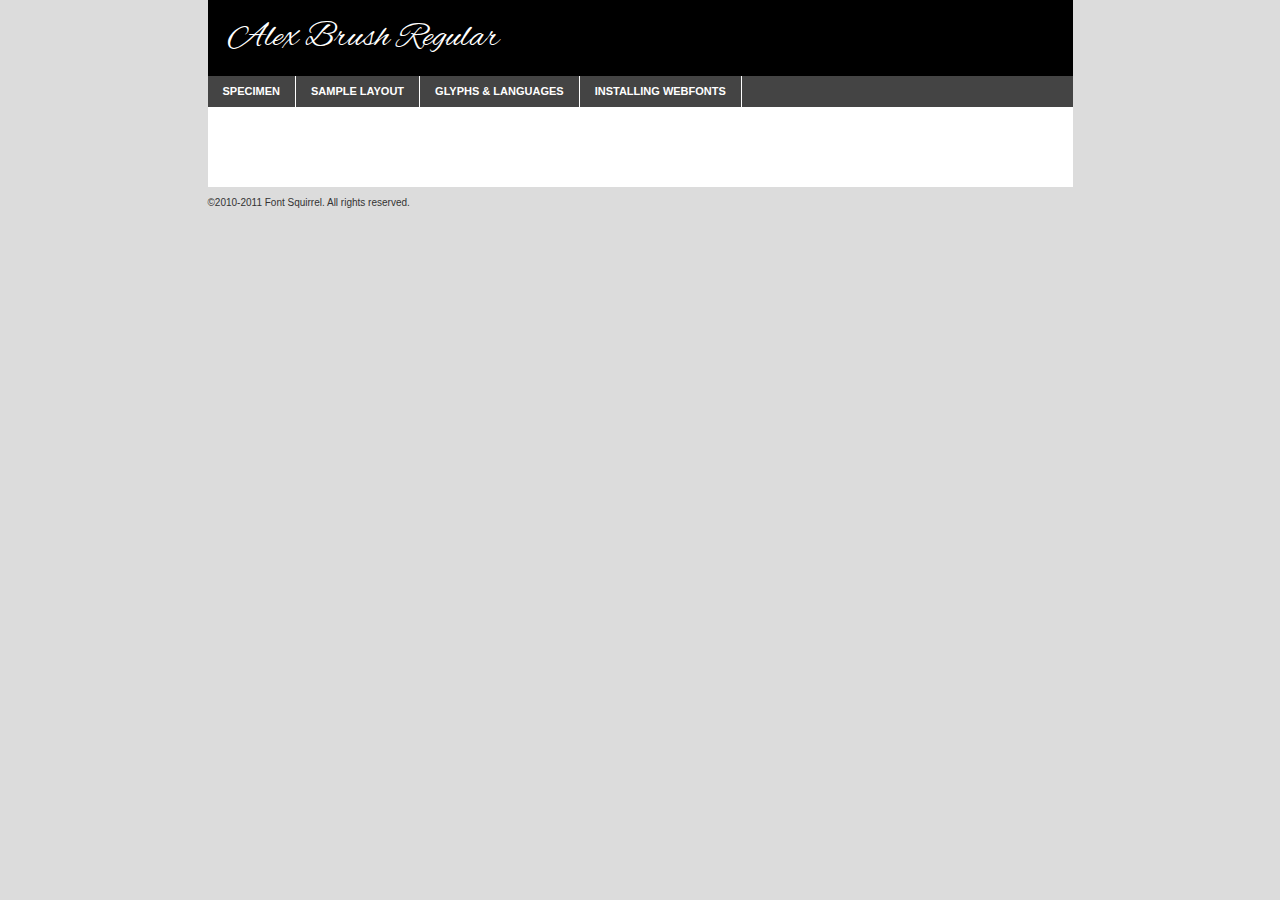
<file: fonts/alexbrush/alexbrush-regular-demo.html>
<!DOCTYPE html PUBLIC "-//W3C//DTD XHTML 1.0 Transitional//EN"
	"http://www.w3.org/TR/xhtml1/DTD/xhtml1-transitional.dtd">

<html xmlns="http://www.w3.org/1999/xhtml" xml:lang="en" lang="en">
<head>
	<meta http-equiv="Content-Type" content="text/html; charset=utf-8" />
	<script src="http://ajax.googleapis.com/ajax/libs/jquery/1.7.2/jquery.min.js" type="text/javascript" charset="utf-8"></script>
	<script src="specimen_files/easytabs.js" type="text/javascript" charset="utf-8"></script>
	<link rel="stylesheet" href="specimen_files/specimen_stylesheet.css" type="text/css" charset="utf-8" />
	<link rel="stylesheet" href="stylesheet.css" type="text/css" charset="utf-8" />

	<style type="text/css">
					body{
				font-family: 'alex_brushregular';
							}
		</style>

	<title>Alex Brush Regular Specimen</title>
	
	
	<script type="text/javascript" charset="utf-8">
		$(document).ready(function() {
			$('#container').easyTabs({defaultContent:1});
		});
	</script>
</head>

<body>
<div id="container">
	<div id="header">
		Alex Brush Regular	</div>
	<ul class="tabs">
		<li><a href="#specimen">Specimen</a></li>
		<li><a href="#layout">Sample Layout</a></li>
				<li><a href="#glyphs">Glyphs &amp; Languages</a></li>
		<li><a href="#installing">Installing Webfonts</a></li>
		
	</ul>
	
	<div id="main_content">

		
			<div id="specimen">
		
				<div class="section">
					<div class="grid12 firstcol">
						<div class="huge">AaBb</div>
					</div>
				</div>
		
				<div class="section">
					<div class="glyph_range">A&#x200B;B&#x200b;C&#x200b;D&#x200b;E&#x200b;F&#x200b;G&#x200b;H&#x200b;I&#x200b;J&#x200b;K&#x200b;L&#x200b;M&#x200b;N&#x200b;O&#x200b;P&#x200b;Q&#x200b;R&#x200b;S&#x200b;T&#x200b;U&#x200b;V&#x200b;W&#x200b;X&#x200b;Y&#x200b;Z&#x200b;a&#x200b;b&#x200b;c&#x200b;d&#x200b;e&#x200b;f&#x200b;g&#x200b;h&#x200b;i&#x200b;j&#x200b;k&#x200b;l&#x200b;m&#x200b;n&#x200b;o&#x200b;p&#x200b;q&#x200b;r&#x200b;s&#x200b;t&#x200b;u&#x200b;v&#x200b;w&#x200b;x&#x200b;y&#x200b;z&#x200b;1&#x200b;2&#x200b;3&#x200b;4&#x200b;5&#x200b;6&#x200b;7&#x200b;8&#x200b;9&#x200b;0&#x200b;&amp;&#x200b;.&#x200b;,&#x200b;?&#x200b;!&#x200b;&#64;&#x200b;(&#x200b;)&#x200b;#&#x200b;$&#x200b;%&#x200b;*&#x200b;+&#x200b;-&#x200b;=&#x200b;:&#x200b;;</div>
				</div>
				<div class="section">
					<div class="grid12 firstcol">
						<table class="sample_table">
							<tr><td>10</td><td class="size10">abcdefghijklmnopqrstuvwxyzABCDEFGHIJKLMNOPQRSTUVWXYZ0123456789abcdefghijklmnopqrstuvwxyzABCDEFGHIJKLMNOPQRSTUVWXYZ0123456789abcdefghijklmnopqrstuvwxyzABCDEFGHIJKLMNOPQRSTUVWXYZ</td></tr>
							<tr><td>11</td><td class="size11">abcdefghijklmnopqrstuvwxyzABCDEFGHIJKLMNOPQRSTUVWXYZ0123456789abcdefghijklmnopqrstuvwxyzABCDEFGHIJKLMNOPQRSTUVWXYZ0123456789abcdefghijklmnopqrstuvwxyzABCDEFGHIJKLMNOPQRSTUVWXYZ</td></tr>
							<tr><td>12</td><td class="size12">abcdefghijklmnopqrstuvwxyzABCDEFGHIJKLMNOPQRSTUVWXYZ0123456789abcdefghijklmnopqrstuvwxyzABCDEFGHIJKLMNOPQRSTUVWXYZ0123456789abcdefghijklmnopqrstuvwxyzABCDEFGHIJKLMNOPQRSTUVWXYZ</td></tr>
							<tr><td>13</td><td class="size13">abcdefghijklmnopqrstuvwxyzABCDEFGHIJKLMNOPQRSTUVWXYZ0123456789abcdefghijklmnopqrstuvwxyzABCDEFGHIJKLMNOPQRSTUVWXYZ0123456789abcdefghijklmnopqrstuvwxyzABCDEFGHIJKLMNOPQRSTUVWXYZ</td></tr>
							<tr><td>14</td><td class="size14">abcdefghijklmnopqrstuvwxyzABCDEFGHIJKLMNOPQRSTUVWXYZ0123456789abcdefghijklmnopqrstuvwxyzABCDEFGHIJKLMNOPQRSTUVWXYZ0123456789abcdefghijklmnopqrstuvwxyzABCDEFGHIJKLMNOPQRSTUVWXYZ</td></tr>
							<tr><td>16</td><td class="size16">abcdefghijklmnopqrstuvwxyzABCDEFGHIJKLMNOPQRSTUVWXYZ0123456789abcdefghijklmnopqrstuvwxyzABCDEFGHIJKLMNOPQRSTUVWXYZ</td></tr>
							<tr><td>18</td><td class="size18">abcdefghijklmnopqrstuvwxyzABCDEFGHIJKLMNOPQRSTUVWXYZ0123456789abcdefghijklmnopqrstuvwxyzABCDEFGHIJKLMNOPQRSTUVWXYZ</td></tr>
							<tr><td>20</td><td class="size20">abcdefghijklmnopqrstuvwxyzABCDEFGHIJKLMNOPQRSTUVWXYZ0123456789abcdefghijklmnopqrstuvwxyzABCDEFGHIJKLMNOPQRSTUVWXYZ</td></tr>
							<tr><td>24</td><td class="size24">abcdefghijklmnopqrstuvwxyzABCDEFGHIJKLMNOPQRSTUVWXYZ0123456789abcdefghijklmnopqrstuvwxyzABCDEFGHIJKLMNOPQRSTUVWXYZ</td></tr>
							<tr><td>30</td><td class="size30">abcdefghijklmnopqrstuvwxyzABCDEFGHIJKLMNOPQRSTUVWXYZ0123456789abcdefghijklmnopqrstuvwxyzABCDEFGHIJKLMNOPQRSTUVWXYZ</td></tr>
							<tr><td>36</td><td class="size36">abcdefghijklmnopqrstuvwxyzABCDEFGHIJKLMNOPQRSTUVWXYZ0123456789abcdefghijklmnopqrstuvwxyzABCDEFGHIJKLMNOPQRSTUVWXYZ</td></tr>
							<tr><td>48</td><td class="size48">abcdefghijklmnopqrstuvwxyzABCDEFGHIJKLMNOPQRSTUVWXYZ0123456789abcdefghijklmnopqrstuvwxyzABCDEFGHIJKLMNOPQRSTUVWXYZ</td></tr>
							<tr><td>60</td><td class="size60">abcdefghijklmnopqrstuvwxyzABCDEFGHIJKLMNOPQRSTUVWXYZ0123456789abcdefghijklmnopqrstuvwxyzABCDEFGHIJKLMNOPQRSTUVWXYZ</td></tr>
							<tr><td>72</td><td class="size72">abcdefghijklmnopqrstuvwxyzABCDEFGHIJKLMNOPQRSTUVWXYZ0123456789abcdefghijklmnopqrstuvwxyzABCDEFGHIJKLMNOPQRSTUVWXYZ</td></tr>
							<tr><td>90</td><td class="size90">abcdefghijklmnopqrstuvwxyzABCDEFGHIJKLMNOPQRSTUVWXYZ0123456789abcdefghijklmnopqrstuvwxyzABCDEFGHIJKLMNOPQRSTUVWXYZ</td></tr>
						</table>
				
					</div>
			
				</div>
		
		
		
								<div class="section" id="bodycomparison">


										<div id="xheight">
				<div class="fontbody">&#x25FC;&#x25FC;&#x25FC;&#x25FC;&#x25FC;&#x25FC;&#x25FC;&#x25FC;&#x25FC;&#x25FC;&#x25FC;&#x25FC;&#x25FC;&#x25FC;&#x25FC;&#x25FC;&#x25FC;&#x25FC;&#x25FC;&#x25FC;&#x25FC;&#x25FC;&#x25FC;&#x25FC;&#x25FC;&#x25FC;&#x25FC;&#x25FC;&#x25FC;&#x25FC;&#x25FC;&#x25FC;&#x25FC;&#x25FC;&#x25FC;&#x25FC;&#x25FC;&#x25FC;&#x25FC;&#x25FC;&#x25FC;&#x25FC;&#x25FC;&#x25FC;&#x25FC;&#x25FC;&#x25FC;&#x25FC;&#x25FC;&#x25FC;&#x25FC;&#x25FC;&#x25FC;&#x25FC;&#x25FC;&#x25FC;&#x25FC;&#x25FC;&#x25FC;&#x25FC;&#x25FC;&#x25FC;&#x25FC;&#x25FC;&#x25FC;&#x25FC;&#x25FC;&#x25FC;&#x25FC;&#x25FC;&#x25FC;&#x25FC;&#x25FC;&#x25FC;&#x25FC;&#x25FC;&#x25FC;&#x25FC;&#x25FC;&#x25FC;&#x25FC;&#x25FC;&#x25FC;&#x25FC;&#x25FC;&#x25FC;&#x25FC;&#x25FC;&#x25FC;&#x25FC;&#x25FC;&#x25FC;&#x25FC;&#x25FC;&#x25FC;&#x25FC;&#x25FC;&#x25FC;&#x25FC;body</div><div class="arialbody">body</div><div class="verdanabody">body</div><div class="georgiabody">body</div></div>
										<div class="fontbody" style="z-index:1">
											body<span>Alex Brush Regular</span>
										</div>
										<div class="arialbody" style="z-index:1">
											body<span>Arial</span>
										</div>
										<div class="verdanabody" style="z-index:1">
											body<span>Verdana</span>
										</div>
										<div class="georgiabody" style="z-index:1">
											body<span>Georgia</span>
										</div>



								</div>
		
		
				<div class="section psample psample_row1" id="">
					
					<div class="grid2 firstcol">
						<p class="size10"><span>10.</span>Aenean lacinia bibendum nulla sed consectetur. Fusce dapibus, tellus ac cursus commodo, tortor mauris condimentum nibh, ut fermentum massa justo sit amet risus. Nullam id dolor id nibh ultricies vehicula ut id elit. Cum sociis natoque penatibus et magnis dis parturient montes, nascetur ridiculus mus. Nulla vitae elit libero, a pharetra augue.</p>
			
					</div>
					<div class="grid3">
						<p class="size11"><span>11.</span>Aenean lacinia bibendum nulla sed consectetur. Fusce dapibus, tellus ac cursus commodo, tortor mauris condimentum nibh, ut fermentum massa justo sit amet risus. Nullam id dolor id nibh ultricies vehicula ut id elit. Cum sociis natoque penatibus et magnis dis parturient montes, nascetur ridiculus mus. Nulla vitae elit libero, a pharetra augue.</p>
			
					</div>
					<div class="grid3">
						<p class="size12"><span>12.</span>Aenean lacinia bibendum nulla sed consectetur. Fusce dapibus, tellus ac cursus commodo, tortor mauris condimentum nibh, ut fermentum massa justo sit amet risus. Nullam id dolor id nibh ultricies vehicula ut id elit. Cum sociis natoque penatibus et magnis dis parturient montes, nascetur ridiculus mus. Nulla vitae elit libero, a pharetra augue.</p>
			
					</div>
					<div class="grid4">
						<p class="size13"><span>13.</span>Aenean lacinia bibendum nulla sed consectetur. Fusce dapibus, tellus ac cursus commodo, tortor mauris condimentum nibh, ut fermentum massa justo sit amet risus. Nullam id dolor id nibh ultricies vehicula ut id elit. Cum sociis natoque penatibus et magnis dis parturient montes, nascetur ridiculus mus. Nulla vitae elit libero, a pharetra augue.</p>
			
					</div>
					<div class="white_blend"></div>
					
				</div>
				<div class="section psample psample_row2" id="">
					<div class="grid3 firstcol">
						<p class="size14"><span>14.</span>Aenean lacinia bibendum nulla sed consectetur. Fusce dapibus, tellus ac cursus commodo, tortor mauris condimentum nibh, ut fermentum massa justo sit amet risus. Nullam id dolor id nibh ultricies vehicula ut id elit. Cum sociis natoque penatibus et magnis dis parturient montes, nascetur ridiculus mus. Nulla vitae elit libero, a pharetra augue.</p>
			
					</div>
					<div class="grid4">
						<p class="size16"><span>16.</span>Aenean lacinia bibendum nulla sed consectetur. Fusce dapibus, tellus ac cursus commodo, tortor mauris condimentum nibh, ut fermentum massa justo sit amet risus. Nullam id dolor id nibh ultricies vehicula ut id elit. Cum sociis natoque penatibus et magnis dis parturient montes, nascetur ridiculus mus. Nulla vitae elit libero, a pharetra augue.</p>
			
					</div>
					<div class="grid5">
						<p class="size18"><span>18.</span>Aenean lacinia bibendum nulla sed consectetur. Fusce dapibus, tellus ac cursus commodo, tortor mauris condimentum nibh, ut fermentum massa justo sit amet risus. Nullam id dolor id nibh ultricies vehicula ut id elit. Cum sociis natoque penatibus et magnis dis parturient montes, nascetur ridiculus mus. Nulla vitae elit libero, a pharetra augue.</p>
			
					</div>

					<div class="white_blend"></div>

				</div>
				
				<div class="section psample psample_row3" id="">
					<div class="grid5 firstcol">
						<p class="size20"><span>20.</span>Aenean lacinia bibendum nulla sed consectetur. Fusce dapibus, tellus ac cursus commodo, tortor mauris condimentum nibh, ut fermentum massa justo sit amet risus. Nullam id dolor id nibh ultricies vehicula ut id elit. Cum sociis natoque penatibus et magnis dis parturient montes, nascetur ridiculus mus. Nulla vitae elit libero, a pharetra augue.</p>
					</div>
					<div class="grid7">
						<p class="size24"><span>24.</span>Aenean lacinia bibendum nulla sed consectetur. Fusce dapibus, tellus ac cursus commodo, tortor mauris condimentum nibh, ut fermentum massa justo sit amet risus. Nullam id dolor id nibh ultricies vehicula ut id elit. Cum sociis natoque penatibus et magnis dis parturient montes, nascetur ridiculus mus. Nulla vitae elit libero, a pharetra augue.</p>
					</div>
					
					<div class="white_blend"></div>
					
				</div>
				
				<div class="section psample psample_row4" id="">
					<div class="grid12 firstcol">
						<p class="size30"><span>30.</span>Aenean lacinia bibendum nulla sed consectetur. Fusce dapibus, tellus ac cursus commodo, tortor mauris condimentum nibh, ut fermentum massa justo sit amet risus. Nullam id dolor id nibh ultricies vehicula ut id elit. Cum sociis natoque penatibus et magnis dis parturient montes, nascetur ridiculus mus. Nulla vitae elit libero, a pharetra augue.</p>
					</div>
					<div class="white_blend"></div>
					
				</div>
				
				
				
				<div class="section psample psample_row1 fullreverse">
					<div class="grid2 firstcol">
						<p class="size10"><span>10.</span>Aenean lacinia bibendum nulla sed consectetur. Fusce dapibus, tellus ac cursus commodo, tortor mauris condimentum nibh, ut fermentum massa justo sit amet risus. Nullam id dolor id nibh ultricies vehicula ut id elit. Cum sociis natoque penatibus et magnis dis parturient montes, nascetur ridiculus mus. Nulla vitae elit libero, a pharetra augue.</p>
			
					</div>
					<div class="grid3">
						<p class="size11"><span>11.</span>Aenean lacinia bibendum nulla sed consectetur. Fusce dapibus, tellus ac cursus commodo, tortor mauris condimentum nibh, ut fermentum massa justo sit amet risus. Nullam id dolor id nibh ultricies vehicula ut id elit. Cum sociis natoque penatibus et magnis dis parturient montes, nascetur ridiculus mus. Nulla vitae elit libero, a pharetra augue.</p>
			
					</div>
					<div class="grid3">
						<p class="size12"><span>12.</span>Aenean lacinia bibendum nulla sed consectetur. Fusce dapibus, tellus ac cursus commodo, tortor mauris condimentum nibh, ut fermentum massa justo sit amet risus. Nullam id dolor id nibh ultricies vehicula ut id elit. Cum sociis natoque penatibus et magnis dis parturient montes, nascetur ridiculus mus. Nulla vitae elit libero, a pharetra augue.</p>
			
					</div>
					<div class="grid4">
						<p class="size13"><span>13.</span>Aenean lacinia bibendum nulla sed consectetur. Fusce dapibus, tellus ac cursus commodo, tortor mauris condimentum nibh, ut fermentum massa justo sit amet risus. Nullam id dolor id nibh ultricies vehicula ut id elit. Cum sociis natoque penatibus et magnis dis parturient montes, nascetur ridiculus mus. Nulla vitae elit libero, a pharetra augue.</p>
			
					</div>
					<div class="black_blend"></div>
					
				</div>
				
				<div class="section psample psample_row2 fullreverse">
					<div class="grid3 firstcol">
						<p class="size14"><span>14.</span>Aenean lacinia bibendum nulla sed consectetur. Fusce dapibus, tellus ac cursus commodo, tortor mauris condimentum nibh, ut fermentum massa justo sit amet risus. Nullam id dolor id nibh ultricies vehicula ut id elit. Cum sociis natoque penatibus et magnis dis parturient montes, nascetur ridiculus mus. Nulla vitae elit libero, a pharetra augue.</p>
			
					</div>
					<div class="grid4">
						<p class="size16"><span>16.</span>Aenean lacinia bibendum nulla sed consectetur. Fusce dapibus, tellus ac cursus commodo, tortor mauris condimentum nibh, ut fermentum massa justo sit amet risus. Nullam id dolor id nibh ultricies vehicula ut id elit. Cum sociis natoque penatibus et magnis dis parturient montes, nascetur ridiculus mus. Nulla vitae elit libero, a pharetra augue.</p>
			
					</div>
					<div class="grid5">
						<p class="size18"><span>18.</span>Aenean lacinia bibendum nulla sed consectetur. Fusce dapibus, tellus ac cursus commodo, tortor mauris condimentum nibh, ut fermentum massa justo sit amet risus. Nullam id dolor id nibh ultricies vehicula ut id elit. Cum sociis natoque penatibus et magnis dis parturient montes, nascetur ridiculus mus. Nulla vitae elit libero, a pharetra augue.</p>
			
					</div>
					<div class="black_blend"></div>

				</div>
				
				<div class="section psample fullreverse psample_row3" id="">
					<div class="grid5 firstcol">
						<p class="size20"><span>20.</span>Aenean lacinia bibendum nulla sed consectetur. Fusce dapibus, tellus ac cursus commodo, tortor mauris condimentum nibh, ut fermentum massa justo sit amet risus. Nullam id dolor id nibh ultricies vehicula ut id elit. Cum sociis natoque penatibus et magnis dis parturient montes, nascetur ridiculus mus. Nulla vitae elit libero, a pharetra augue.</p>
					</div>
					<div class="grid7">
						<p class="size24"><span>24.</span>Aenean lacinia bibendum nulla sed consectetur. Fusce dapibus, tellus ac cursus commodo, tortor mauris condimentum nibh, ut fermentum massa justo sit amet risus. Nullam id dolor id nibh ultricies vehicula ut id elit. Cum sociis natoque penatibus et magnis dis parturient montes, nascetur ridiculus mus. Nulla vitae elit libero, a pharetra augue.</p>
					</div>
					
					<div class="black_blend"></div>
					
				</div>
				
				<div class="section psample fullreverse psample_row4" id="" style="border-bottom: 20px #000 solid;">
					<div class="grid12 firstcol">
						<p class="size30"><span>30.</span>Aenean lacinia bibendum nulla sed consectetur. Fusce dapibus, tellus ac cursus commodo, tortor mauris condimentum nibh, ut fermentum massa justo sit amet risus. Nullam id dolor id nibh ultricies vehicula ut id elit. Cum sociis natoque penatibus et magnis dis parturient montes, nascetur ridiculus mus. Nulla vitae elit libero, a pharetra augue.</p>
					</div>
					<div class="black_blend"></div>
					
				</div>
				
				
				
				
			</div>
			
			<div id="layout">
				
				<div class="section">
					
					<div class="grid12 firstcol">
						<h1>Lorem Ipsum Dolor</h1>
						<h2>Etiam porta sem malesuada magna mollis euismod</h2>
						
						<p class="byline">By <a href="#link">Aenean Lacinia</a></p>
					</div>
				</div>
				<div class="section">
					<div class="grid8 firstcol">
						<p class="large">Donec sed odio dui. Morbi leo risus, porta ac consectetur ac, vestibulum at eros. Fusce dapibus, tellus ac cursus commodo, tortor mauris condimentum nibh, ut fermentum massa justo sit amet risus. </p>

						
						<h3>Pellentesque ornare sem</h3>

						<p>Maecenas sed diam eget risus varius blandit sit amet non magna. Maecenas faucibus mollis interdum. Donec ullamcorper nulla non metus auctor fringilla. Nullam id dolor id nibh ultricies vehicula ut id elit. Nullam id dolor id nibh ultricies vehicula ut id elit. </p>

						<p>Aenean eu leo quam. Pellentesque ornare sem lacinia quam venenatis vestibulum. Lorem ipsum dolor sit amet, consectetur adipiscing elit. Cum sociis natoque penatibus et magnis dis parturient montes, nascetur ridiculus mus. </p>

						<p>Nulla vitae elit libero, a pharetra augue. Praesent commodo cursus magna, vel scelerisque nisl consectetur et. Aenean lacinia bibendum nulla sed consectetur. </p>

						<p>Nullam quis risus eget urna mollis ornare vel eu leo. Nullam quis risus eget urna mollis ornare vel eu leo. Maecenas sed diam eget risus varius blandit sit amet non magna. Donec ullamcorper nulla non metus auctor fringilla. </p>

						<h3>Cras mattis consectetur</h3>

						<p>Aenean eu leo quam. Pellentesque ornare sem lacinia quam venenatis vestibulum. Aenean lacinia bibendum nulla sed consectetur. Integer posuere erat a ante venenatis dapibus posuere velit aliquet. Cras mattis consectetur purus sit amet fermentum. </p>

						<p>Nullam id dolor id nibh ultricies vehicula ut id elit. Nullam quis risus eget urna mollis ornare vel eu leo. Cras mattis consectetur purus sit amet fermentum.</p>
					</div>
					
					<div class="grid4 sidebar">
						
						<div class="box reverse">
							<p class="last">Nullam quis risus eget urna mollis ornare vel eu leo. Donec ullamcorper nulla non metus auctor fringilla. Cras mattis consectetur purus sit amet fermentum. Sed posuere consectetur est at lobortis. Lorem ipsum dolor sit amet, consectetur adipiscing elit. </p>
						</div>
						
						<p class="caption">Maecenas sed diam eget risus varius.</p>

						<p>Vestibulum id ligula porta felis euismod semper. Integer posuere erat a ante venenatis dapibus posuere velit aliquet. Vestibulum id ligula porta felis euismod semper. Sed posuere consectetur est at lobortis. Maecenas sed diam eget risus varius blandit sit amet non magna. Fusce dapibus, tellus ac cursus commodo, tortor mauris condimentum nibh, ut fermentum massa justo sit amet risus. </p>

					

						<p>Duis mollis, est non commodo luctus, nisi erat porttitor ligula, eget lacinia odio sem nec elit. Aenean lacinia bibendum nulla sed consectetur. Vivamus sagittis lacus vel augue laoreet rutrum faucibus dolor auctor. Aenean lacinia bibendum nulla sed consectetur. Nullam quis risus eget urna mollis ornare vel eu leo. </p>

						<p>Praesent commodo cursus magna, vel scelerisque nisl consectetur et. Donec ullamcorper nulla non metus auctor fringilla. Maecenas faucibus mollis interdum. Fusce dapibus, tellus ac cursus commodo, tortor mauris condimentum nibh, ut fermentum massa justo sit amet risus. </p>

					</div>
				</div>
				
			</div>


			



		<div id="glyphs">
			<div class="section">
				<div class="grid12 firstcol">
			
				<h1>Language Support</h1>
				<p>The subset of Alex Brush Regular in this kit supports the following languages:<br />
			
					Albanian, Basque, Breton, Chamorro, Danish, Dutch, English, Faroese, Finnish, French, Frisian, Galician, German, Icelandic, Italian, Malagasy, Norwegian, Portuguese, Spanish, Swedish				</p>
				<h1>Glyph Chart</h1>
				<p>The subset of Alex Brush Regular in this kit includes all the glyphs listed below. Unicode entities are included above each glyph to help you insert individual characters into your layout.</p>
				<div id="glyph_chart">
			
																				 <div><p>&amp;#13;</p>&#13;</div>
																				 <div><p>&amp;#32;</p>&#32;</div>
																				 <div><p>&amp;#33;</p>&#33;</div>
																				 <div><p>&amp;#34;</p>&#34;</div>
																				 <div><p>&amp;#35;</p>&#35;</div>
																				 <div><p>&amp;#36;</p>&#36;</div>
																				 <div><p>&amp;#37;</p>&#37;</div>
																				 <div><p>&amp;#38;</p>&#38;</div>
																				 <div><p>&amp;#39;</p>&#39;</div>
																				 <div><p>&amp;#40;</p>&#40;</div>
																				 <div><p>&amp;#41;</p>&#41;</div>
																				 <div><p>&amp;#42;</p>&#42;</div>
																				 <div><p>&amp;#43;</p>&#43;</div>
																				 <div><p>&amp;#44;</p>&#44;</div>
																				 <div><p>&amp;#45;</p>&#45;</div>
																				 <div><p>&amp;#46;</p>&#46;</div>
																				 <div><p>&amp;#47;</p>&#47;</div>
																				 <div><p>&amp;#48;</p>&#48;</div>
																				 <div><p>&amp;#49;</p>&#49;</div>
																				 <div><p>&amp;#50;</p>&#50;</div>
																				 <div><p>&amp;#51;</p>&#51;</div>
																				 <div><p>&amp;#52;</p>&#52;</div>
																				 <div><p>&amp;#53;</p>&#53;</div>
																				 <div><p>&amp;#54;</p>&#54;</div>
																				 <div><p>&amp;#55;</p>&#55;</div>
																				 <div><p>&amp;#56;</p>&#56;</div>
																				 <div><p>&amp;#57;</p>&#57;</div>
																				 <div><p>&amp;#58;</p>&#58;</div>
																				 <div><p>&amp;#59;</p>&#59;</div>
																				 <div><p>&amp;#60;</p>&#60;</div>
																				 <div><p>&amp;#61;</p>&#61;</div>
																				 <div><p>&amp;#62;</p>&#62;</div>
																				 <div><p>&amp;#63;</p>&#63;</div>
																				 <div><p>&amp;#64;</p>&#64;</div>
																				 <div><p>&amp;#65;</p>&#65;</div>
																				 <div><p>&amp;#66;</p>&#66;</div>
																				 <div><p>&amp;#67;</p>&#67;</div>
																				 <div><p>&amp;#68;</p>&#68;</div>
																				 <div><p>&amp;#69;</p>&#69;</div>
																				 <div><p>&amp;#70;</p>&#70;</div>
																				 <div><p>&amp;#71;</p>&#71;</div>
																				 <div><p>&amp;#72;</p>&#72;</div>
																				 <div><p>&amp;#73;</p>&#73;</div>
																				 <div><p>&amp;#74;</p>&#74;</div>
																				 <div><p>&amp;#75;</p>&#75;</div>
																				 <div><p>&amp;#76;</p>&#76;</div>
																				 <div><p>&amp;#77;</p>&#77;</div>
																				 <div><p>&amp;#78;</p>&#78;</div>
																				 <div><p>&amp;#79;</p>&#79;</div>
																				 <div><p>&amp;#80;</p>&#80;</div>
																				 <div><p>&amp;#81;</p>&#81;</div>
																				 <div><p>&amp;#82;</p>&#82;</div>
																				 <div><p>&amp;#83;</p>&#83;</div>
																				 <div><p>&amp;#84;</p>&#84;</div>
																				 <div><p>&amp;#85;</p>&#85;</div>
																				 <div><p>&amp;#86;</p>&#86;</div>
																				 <div><p>&amp;#87;</p>&#87;</div>
																				 <div><p>&amp;#88;</p>&#88;</div>
																				 <div><p>&amp;#89;</p>&#89;</div>
																				 <div><p>&amp;#90;</p>&#90;</div>
																				 <div><p>&amp;#91;</p>&#91;</div>
																				 <div><p>&amp;#92;</p>&#92;</div>
																				 <div><p>&amp;#93;</p>&#93;</div>
																				 <div><p>&amp;#94;</p>&#94;</div>
																				 <div><p>&amp;#95;</p>&#95;</div>
																				 <div><p>&amp;#96;</p>&#96;</div>
																				 <div><p>&amp;#97;</p>&#97;</div>
																				 <div><p>&amp;#98;</p>&#98;</div>
																				 <div><p>&amp;#99;</p>&#99;</div>
																				 <div><p>&amp;#100;</p>&#100;</div>
																				 <div><p>&amp;#101;</p>&#101;</div>
																				 <div><p>&amp;#102;</p>&#102;</div>
																				 <div><p>&amp;#103;</p>&#103;</div>
																				 <div><p>&amp;#104;</p>&#104;</div>
																				 <div><p>&amp;#105;</p>&#105;</div>
																				 <div><p>&amp;#106;</p>&#106;</div>
																				 <div><p>&amp;#107;</p>&#107;</div>
																				 <div><p>&amp;#108;</p>&#108;</div>
																				 <div><p>&amp;#109;</p>&#109;</div>
																				 <div><p>&amp;#110;</p>&#110;</div>
																				 <div><p>&amp;#111;</p>&#111;</div>
																				 <div><p>&amp;#112;</p>&#112;</div>
																				 <div><p>&amp;#113;</p>&#113;</div>
																				 <div><p>&amp;#114;</p>&#114;</div>
																				 <div><p>&amp;#115;</p>&#115;</div>
																				 <div><p>&amp;#116;</p>&#116;</div>
																				 <div><p>&amp;#117;</p>&#117;</div>
																				 <div><p>&amp;#118;</p>&#118;</div>
																				 <div><p>&amp;#119;</p>&#119;</div>
																				 <div><p>&amp;#120;</p>&#120;</div>
																				 <div><p>&amp;#121;</p>&#121;</div>
																				 <div><p>&amp;#122;</p>&#122;</div>
																				 <div><p>&amp;#123;</p>&#123;</div>
																				 <div><p>&amp;#124;</p>&#124;</div>
																				 <div><p>&amp;#125;</p>&#125;</div>
																				 <div><p>&amp;#126;</p>&#126;</div>
																				 <div><p>&amp;#160;</p>&#160;</div>
																				 <div><p>&amp;#161;</p>&#161;</div>
																				 <div><p>&amp;#162;</p>&#162;</div>
																				 <div><p>&amp;#163;</p>&#163;</div>
																				 <div><p>&amp;#164;</p>&#164;</div>
																				 <div><p>&amp;#165;</p>&#165;</div>
																				 <div><p>&amp;#166;</p>&#166;</div>
																				 <div><p>&amp;#167;</p>&#167;</div>
																				 <div><p>&amp;#168;</p>&#168;</div>
																				 <div><p>&amp;#169;</p>&#169;</div>
																				 <div><p>&amp;#170;</p>&#170;</div>
																				 <div><p>&amp;#171;</p>&#171;</div>
																				 <div><p>&amp;#172;</p>&#172;</div>
																				 <div><p>&amp;#173;</p>&#173;</div>
																				 <div><p>&amp;#174;</p>&#174;</div>
																				 <div><p>&amp;#175;</p>&#175;</div>
																				 <div><p>&amp;#176;</p>&#176;</div>
																				 <div><p>&amp;#177;</p>&#177;</div>
																				 <div><p>&amp;#178;</p>&#178;</div>
																				 <div><p>&amp;#179;</p>&#179;</div>
																				 <div><p>&amp;#180;</p>&#180;</div>
																				 <div><p>&amp;#181;</p>&#181;</div>
																				 <div><p>&amp;#182;</p>&#182;</div>
																				 <div><p>&amp;#183;</p>&#183;</div>
																				 <div><p>&amp;#184;</p>&#184;</div>
																				 <div><p>&amp;#185;</p>&#185;</div>
																				 <div><p>&amp;#186;</p>&#186;</div>
																				 <div><p>&amp;#187;</p>&#187;</div>
																				 <div><p>&amp;#188;</p>&#188;</div>
																				 <div><p>&amp;#189;</p>&#189;</div>
																				 <div><p>&amp;#190;</p>&#190;</div>
																				 <div><p>&amp;#191;</p>&#191;</div>
																				 <div><p>&amp;#192;</p>&#192;</div>
																				 <div><p>&amp;#193;</p>&#193;</div>
																				 <div><p>&amp;#194;</p>&#194;</div>
																				 <div><p>&amp;#195;</p>&#195;</div>
																				 <div><p>&amp;#196;</p>&#196;</div>
																				 <div><p>&amp;#197;</p>&#197;</div>
																				 <div><p>&amp;#198;</p>&#198;</div>
																				 <div><p>&amp;#199;</p>&#199;</div>
																				 <div><p>&amp;#200;</p>&#200;</div>
																				 <div><p>&amp;#201;</p>&#201;</div>
																				 <div><p>&amp;#202;</p>&#202;</div>
																				 <div><p>&amp;#203;</p>&#203;</div>
																				 <div><p>&amp;#204;</p>&#204;</div>
																				 <div><p>&amp;#205;</p>&#205;</div>
																				 <div><p>&amp;#206;</p>&#206;</div>
																				 <div><p>&amp;#207;</p>&#207;</div>
																				 <div><p>&amp;#208;</p>&#208;</div>
																				 <div><p>&amp;#209;</p>&#209;</div>
																				 <div><p>&amp;#210;</p>&#210;</div>
																				 <div><p>&amp;#211;</p>&#211;</div>
																				 <div><p>&amp;#212;</p>&#212;</div>
																				 <div><p>&amp;#213;</p>&#213;</div>
																				 <div><p>&amp;#214;</p>&#214;</div>
																				 <div><p>&amp;#215;</p>&#215;</div>
																				 <div><p>&amp;#216;</p>&#216;</div>
																				 <div><p>&amp;#217;</p>&#217;</div>
																				 <div><p>&amp;#218;</p>&#218;</div>
																				 <div><p>&amp;#219;</p>&#219;</div>
																				 <div><p>&amp;#220;</p>&#220;</div>
																				 <div><p>&amp;#221;</p>&#221;</div>
																				 <div><p>&amp;#222;</p>&#222;</div>
																				 <div><p>&amp;#223;</p>&#223;</div>
																				 <div><p>&amp;#224;</p>&#224;</div>
																				 <div><p>&amp;#225;</p>&#225;</div>
																				 <div><p>&amp;#226;</p>&#226;</div>
																				 <div><p>&amp;#227;</p>&#227;</div>
																				 <div><p>&amp;#228;</p>&#228;</div>
																				 <div><p>&amp;#229;</p>&#229;</div>
																				 <div><p>&amp;#230;</p>&#230;</div>
																				 <div><p>&amp;#231;</p>&#231;</div>
																				 <div><p>&amp;#232;</p>&#232;</div>
																				 <div><p>&amp;#233;</p>&#233;</div>
																				 <div><p>&amp;#234;</p>&#234;</div>
																				 <div><p>&amp;#235;</p>&#235;</div>
																				 <div><p>&amp;#236;</p>&#236;</div>
																				 <div><p>&amp;#237;</p>&#237;</div>
																				 <div><p>&amp;#238;</p>&#238;</div>
																				 <div><p>&amp;#239;</p>&#239;</div>
																				 <div><p>&amp;#240;</p>&#240;</div>
																				 <div><p>&amp;#241;</p>&#241;</div>
																				 <div><p>&amp;#242;</p>&#242;</div>
																				 <div><p>&amp;#243;</p>&#243;</div>
																				 <div><p>&amp;#244;</p>&#244;</div>
																				 <div><p>&amp;#245;</p>&#245;</div>
																				 <div><p>&amp;#246;</p>&#246;</div>
																				 <div><p>&amp;#247;</p>&#247;</div>
																				 <div><p>&amp;#248;</p>&#248;</div>
																				 <div><p>&amp;#249;</p>&#249;</div>
																				 <div><p>&amp;#250;</p>&#250;</div>
																				 <div><p>&amp;#251;</p>&#251;</div>
																				 <div><p>&amp;#252;</p>&#252;</div>
																				 <div><p>&amp;#253;</p>&#253;</div>
																				 <div><p>&amp;#254;</p>&#254;</div>
																				 <div><p>&amp;#255;</p>&#255;</div>
																				 <div><p>&amp;#338;</p>&#338;</div>
																				 <div><p>&amp;#339;</p>&#339;</div>
																				 <div><p>&amp;#376;</p>&#376;</div>
																				 <div><p>&amp;#710;</p>&#710;</div>
																				 <div><p>&amp;#732;</p>&#732;</div>
																				 <div><p>&amp;#8192;</p>&#8192;</div>
																				 <div><p>&amp;#8193;</p>&#8193;</div>
																				 <div><p>&amp;#8194;</p>&#8194;</div>
																				 <div><p>&amp;#8195;</p>&#8195;</div>
																				 <div><p>&amp;#8196;</p>&#8196;</div>
																				 <div><p>&amp;#8197;</p>&#8197;</div>
																				 <div><p>&amp;#8198;</p>&#8198;</div>
																				 <div><p>&amp;#8199;</p>&#8199;</div>
																				 <div><p>&amp;#8200;</p>&#8200;</div>
																				 <div><p>&amp;#8201;</p>&#8201;</div>
																				 <div><p>&amp;#8202;</p>&#8202;</div>
																				 <div><p>&amp;#8208;</p>&#8208;</div>
																				 <div><p>&amp;#8209;</p>&#8209;</div>
																				 <div><p>&amp;#8210;</p>&#8210;</div>
																				 <div><p>&amp;#8211;</p>&#8211;</div>
																				 <div><p>&amp;#8212;</p>&#8212;</div>
																				 <div><p>&amp;#8216;</p>&#8216;</div>
																				 <div><p>&amp;#8217;</p>&#8217;</div>
																				 <div><p>&amp;#8218;</p>&#8218;</div>
																				 <div><p>&amp;#8220;</p>&#8220;</div>
																				 <div><p>&amp;#8221;</p>&#8221;</div>
																				 <div><p>&amp;#8222;</p>&#8222;</div>
																				 <div><p>&amp;#8226;</p>&#8226;</div>
																				 <div><p>&amp;#8230;</p>&#8230;</div>
																				 <div><p>&amp;#8239;</p>&#8239;</div>
																				 <div><p>&amp;#8249;</p>&#8249;</div>
																				 <div><p>&amp;#8250;</p>&#8250;</div>
																				 <div><p>&amp;#8287;</p>&#8287;</div>
																				 <div><p>&amp;#8364;</p>&#8364;</div>
																				 <div><p>&amp;#8482;</p>&#8482;</div>
																				 <div><p>&amp;#9724;</p>&#9724;</div>
																				 <div><p>&amp;#64257;</p>&#64257;</div>
																				 <div><p>&amp;#64258;</p>&#64258;</div>
																																						</div>	
				</div>
		
		
			</div>
		</div>
		
		
		<div id="specs">
			
		</div>
	
		<div id="installing">
			<div class="section">
				<div class="grid7 firstcol">
					<h1>Installing Webfonts</h1>
					
					<p>Webfonts are supported by all major browser platforms but not all in the same way. There are currently four different font formats that must be included in order to target all browsers. This includes TTF, WOFF, EOT and SVG.</p>
					
					<h2>1. Upload your webfonts</h2>
					<p>You must upload your webfont kit to your website. They should be in or near the same directory as your CSS files.</p>
					
					<h2>2. Include the webfont stylesheet</h2>
					<p>A special CSS @font-face declaration helps the various browsers select the appropriate font it needs without causing you a bunch of headaches. Learn more about this syntax by reading the <a href="http://www.fontspring.com/blog/further-hardening-of-the-bulletproof-syntax">Fontspring blog post</a> about it. The code for it is as follows:</p>


<code>
@font-face{ 
	font-family: 'MyWebFont';
	src: url('WebFont.eot');
	src: url('WebFont.eot?#iefix') format('embedded-opentype'),
	     url('WebFont.woff') format('woff'),
	     url('WebFont.ttf') format('truetype'),
	     url('WebFont.svg#webfont') format('svg');
}
</code>

	<p>We've already gone ahead and generated the code for you. All you have to do is link to the stylesheet in your HTML, like this:</p>
	<code>&lt;link rel=&quot;stylesheet&quot; href=&quot;stylesheet.css&quot; type=&quot;text/css&quot; charset=&quot;utf-8&quot; /&gt;</code>

					<h2>3. Modify your own stylesheet</h2>
					<p>To take advantage of your new fonts, you must tell your stylesheet to use them. Look at the original @font-face declaration above and find the property called "font-family." The name linked there will be what you use to reference the font. Prepend that webfont name to the font stack in the "font-family" property, inside the selector you want to change. For example:</p>
<code>p { font-family: 'WebFont', Arial, sans-serif; }</code>

<h2>4. Test</h2>
<p>Getting webfonts to work cross-browser <em>can</em> be tricky. Use the information in the sidebar to help you if you find that fonts aren't loading in a particular browser.</p>
				</div>
				
				<div class="grid5 sidebar">
					<div class="box">
						<h2>Troubleshooting<br />Font-Face Problems</h2>
						<p>Having trouble getting your webfonts to load in your new website? Here are some tips to sort out what might be the problem.</p>

						<h3>Fonts not showing in any browser</h3>

						<p>This sounds like you need to work on the plumbing. You either did not upload the fonts to the correct directory, or you did not link the fonts properly in the CSS. If you've confirmed that all this is correct and you still have a problem, take a look at your .htaccess file and see if requests are getting intercepted.</p>

						<h3>Fonts not loading in iPhone or iPad</h3>

						<p>The most common problem here is that you are serving the fonts from an IIS server. IIS refuses to serve files that have unknown MIME types. If that is the case, you must set the MIME type for SVG to "image/svg+xml" in the server settings. Follow these instructions from Microsoft if you need help.</p>

						<h3>Fonts not loading in Firefox</h3>

						<p>The primary reason for this failure? You are still using a version Firefox older than 3.5. So upgrade already! If that isn't it, then you are very likely serving fonts from a different domain. Firefox requires that all font assets be served from the same domain. Lastly it is possible that you need to add WOFF to your list of MIME types (if you are serving via IIS.)</p>

						<h3>Fonts not loading in IE</h3>

						<p>Are you looking at Internet Explorer on an actual Windows machine or are you cheating by using a service like Adobe BrowserLab? Many of these screenshot services do not render @font-face for IE. Best to test it on a real machine.</p>

						<h3>Fonts not loading in IE9</h3>

						<p>IE9, like Firefox, requires that fonts be served from the same domain as the website. Make sure that is the case.</p>
					</div>
				</div>
			</div>
			
		</div>
	
	</div>
	<div id="footer">
		<p>&copy;2010-2011 Font Squirrel. All rights reserved.</p>
	</div>
</div>
</body>
</html>
</file>
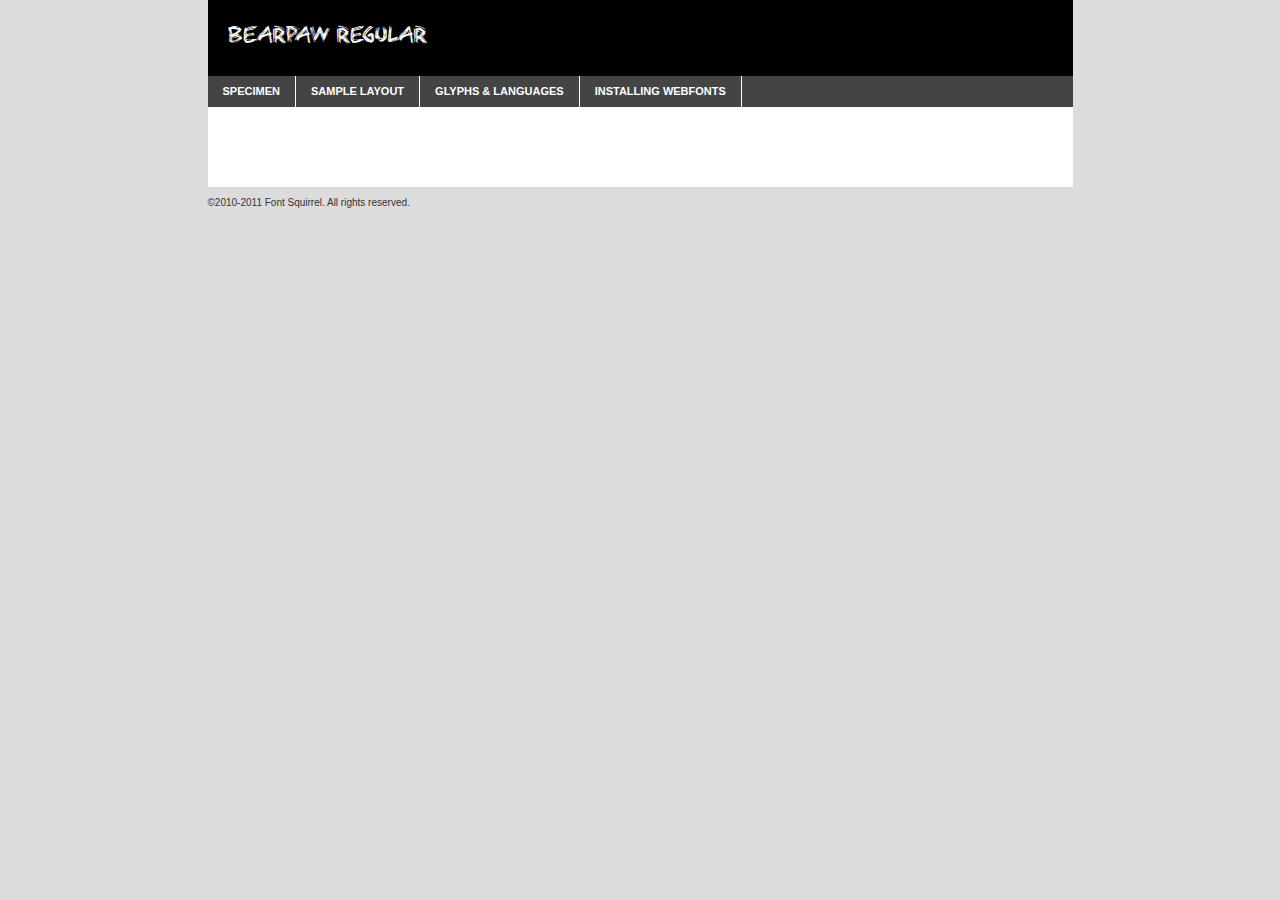
<file: fonts/alexbrush/bearpaw_-demo.html>
<!DOCTYPE html PUBLIC "-//W3C//DTD XHTML 1.0 Transitional//EN"
	"http://www.w3.org/TR/xhtml1/DTD/xhtml1-transitional.dtd">

<html xmlns="http://www.w3.org/1999/xhtml" xml:lang="en" lang="en">
<head>
	<meta http-equiv="Content-Type" content="text/html; charset=utf-8" />
	<script src="http://ajax.googleapis.com/ajax/libs/jquery/1.7.2/jquery.min.js" type="text/javascript" charset="utf-8"></script>
	<script src="specimen_files/easytabs.js" type="text/javascript" charset="utf-8"></script>
	<link rel="stylesheet" href="specimen_files/specimen_stylesheet.css" type="text/css" charset="utf-8" />
	<link rel="stylesheet" href="stylesheet.css" type="text/css" charset="utf-8" />

	<style type="text/css">
					body{
				font-family: 'bearpawregular';
							}
		</style>

	<title>Bearpaw Regular Specimen</title>
	
	
	<script type="text/javascript" charset="utf-8">
		$(document).ready(function() {
			$('#container').easyTabs({defaultContent:1});
		});
	</script>
</head>

<body>
<div id="container">
	<div id="header">
		Bearpaw Regular	</div>
	<ul class="tabs">
		<li><a href="#specimen">Specimen</a></li>
		<li><a href="#layout">Sample Layout</a></li>
				<li><a href="#glyphs">Glyphs &amp; Languages</a></li>
		<li><a href="#installing">Installing Webfonts</a></li>
		
	</ul>
	
	<div id="main_content">

		
			<div id="specimen">
		
				<div class="section">
					<div class="grid12 firstcol">
						<div class="huge">AaBb</div>
					</div>
				</div>
		
				<div class="section">
					<div class="glyph_range">A&#x200B;B&#x200b;C&#x200b;D&#x200b;E&#x200b;F&#x200b;G&#x200b;H&#x200b;I&#x200b;J&#x200b;K&#x200b;L&#x200b;M&#x200b;N&#x200b;O&#x200b;P&#x200b;Q&#x200b;R&#x200b;S&#x200b;T&#x200b;U&#x200b;V&#x200b;W&#x200b;X&#x200b;Y&#x200b;Z&#x200b;a&#x200b;b&#x200b;c&#x200b;d&#x200b;e&#x200b;f&#x200b;g&#x200b;h&#x200b;i&#x200b;j&#x200b;k&#x200b;l&#x200b;m&#x200b;n&#x200b;o&#x200b;p&#x200b;q&#x200b;r&#x200b;s&#x200b;t&#x200b;u&#x200b;v&#x200b;w&#x200b;x&#x200b;y&#x200b;z&#x200b;1&#x200b;2&#x200b;3&#x200b;4&#x200b;5&#x200b;6&#x200b;7&#x200b;8&#x200b;9&#x200b;0&#x200b;&amp;&#x200b;.&#x200b;,&#x200b;?&#x200b;!&#x200b;&#64;&#x200b;(&#x200b;)&#x200b;#&#x200b;$&#x200b;%&#x200b;*&#x200b;+&#x200b;-&#x200b;=&#x200b;:&#x200b;;</div>
				</div>
				<div class="section">
					<div class="grid12 firstcol">
						<table class="sample_table">
							<tr><td>10</td><td class="size10">abcdefghijklmnopqrstuvwxyzABCDEFGHIJKLMNOPQRSTUVWXYZ0123456789abcdefghijklmnopqrstuvwxyzABCDEFGHIJKLMNOPQRSTUVWXYZ0123456789abcdefghijklmnopqrstuvwxyzABCDEFGHIJKLMNOPQRSTUVWXYZ</td></tr>
							<tr><td>11</td><td class="size11">abcdefghijklmnopqrstuvwxyzABCDEFGHIJKLMNOPQRSTUVWXYZ0123456789abcdefghijklmnopqrstuvwxyzABCDEFGHIJKLMNOPQRSTUVWXYZ0123456789abcdefghijklmnopqrstuvwxyzABCDEFGHIJKLMNOPQRSTUVWXYZ</td></tr>
							<tr><td>12</td><td class="size12">abcdefghijklmnopqrstuvwxyzABCDEFGHIJKLMNOPQRSTUVWXYZ0123456789abcdefghijklmnopqrstuvwxyzABCDEFGHIJKLMNOPQRSTUVWXYZ0123456789abcdefghijklmnopqrstuvwxyzABCDEFGHIJKLMNOPQRSTUVWXYZ</td></tr>
							<tr><td>13</td><td class="size13">abcdefghijklmnopqrstuvwxyzABCDEFGHIJKLMNOPQRSTUVWXYZ0123456789abcdefghijklmnopqrstuvwxyzABCDEFGHIJKLMNOPQRSTUVWXYZ0123456789abcdefghijklmnopqrstuvwxyzABCDEFGHIJKLMNOPQRSTUVWXYZ</td></tr>
							<tr><td>14</td><td class="size14">abcdefghijklmnopqrstuvwxyzABCDEFGHIJKLMNOPQRSTUVWXYZ0123456789abcdefghijklmnopqrstuvwxyzABCDEFGHIJKLMNOPQRSTUVWXYZ0123456789abcdefghijklmnopqrstuvwxyzABCDEFGHIJKLMNOPQRSTUVWXYZ</td></tr>
							<tr><td>16</td><td class="size16">abcdefghijklmnopqrstuvwxyzABCDEFGHIJKLMNOPQRSTUVWXYZ0123456789abcdefghijklmnopqrstuvwxyzABCDEFGHIJKLMNOPQRSTUVWXYZ</td></tr>
							<tr><td>18</td><td class="size18">abcdefghijklmnopqrstuvwxyzABCDEFGHIJKLMNOPQRSTUVWXYZ0123456789abcdefghijklmnopqrstuvwxyzABCDEFGHIJKLMNOPQRSTUVWXYZ</td></tr>
							<tr><td>20</td><td class="size20">abcdefghijklmnopqrstuvwxyzABCDEFGHIJKLMNOPQRSTUVWXYZ0123456789abcdefghijklmnopqrstuvwxyzABCDEFGHIJKLMNOPQRSTUVWXYZ</td></tr>
							<tr><td>24</td><td class="size24">abcdefghijklmnopqrstuvwxyzABCDEFGHIJKLMNOPQRSTUVWXYZ0123456789abcdefghijklmnopqrstuvwxyzABCDEFGHIJKLMNOPQRSTUVWXYZ</td></tr>
							<tr><td>30</td><td class="size30">abcdefghijklmnopqrstuvwxyzABCDEFGHIJKLMNOPQRSTUVWXYZ0123456789abcdefghijklmnopqrstuvwxyzABCDEFGHIJKLMNOPQRSTUVWXYZ</td></tr>
							<tr><td>36</td><td class="size36">abcdefghijklmnopqrstuvwxyzABCDEFGHIJKLMNOPQRSTUVWXYZ0123456789abcdefghijklmnopqrstuvwxyzABCDEFGHIJKLMNOPQRSTUVWXYZ</td></tr>
							<tr><td>48</td><td class="size48">abcdefghijklmnopqrstuvwxyzABCDEFGHIJKLMNOPQRSTUVWXYZ0123456789abcdefghijklmnopqrstuvwxyzABCDEFGHIJKLMNOPQRSTUVWXYZ</td></tr>
							<tr><td>60</td><td class="size60">abcdefghijklmnopqrstuvwxyzABCDEFGHIJKLMNOPQRSTUVWXYZ0123456789abcdefghijklmnopqrstuvwxyzABCDEFGHIJKLMNOPQRSTUVWXYZ</td></tr>
							<tr><td>72</td><td class="size72">abcdefghijklmnopqrstuvwxyzABCDEFGHIJKLMNOPQRSTUVWXYZ0123456789abcdefghijklmnopqrstuvwxyzABCDEFGHIJKLMNOPQRSTUVWXYZ</td></tr>
							<tr><td>90</td><td class="size90">abcdefghijklmnopqrstuvwxyzABCDEFGHIJKLMNOPQRSTUVWXYZ0123456789abcdefghijklmnopqrstuvwxyzABCDEFGHIJKLMNOPQRSTUVWXYZ</td></tr>
						</table>
				
					</div>
			
				</div>
		
		
		
								<div class="section" id="bodycomparison">


										<div id="xheight">
				<div class="fontbody">&#x25FC;&#x25FC;&#x25FC;&#x25FC;&#x25FC;&#x25FC;&#x25FC;&#x25FC;&#x25FC;&#x25FC;&#x25FC;&#x25FC;&#x25FC;&#x25FC;&#x25FC;&#x25FC;&#x25FC;&#x25FC;&#x25FC;&#x25FC;&#x25FC;&#x25FC;&#x25FC;&#x25FC;&#x25FC;&#x25FC;&#x25FC;&#x25FC;&#x25FC;&#x25FC;&#x25FC;&#x25FC;&#x25FC;&#x25FC;&#x25FC;&#x25FC;&#x25FC;&#x25FC;&#x25FC;&#x25FC;&#x25FC;&#x25FC;&#x25FC;&#x25FC;&#x25FC;&#x25FC;&#x25FC;&#x25FC;&#x25FC;&#x25FC;&#x25FC;&#x25FC;&#x25FC;&#x25FC;&#x25FC;&#x25FC;&#x25FC;&#x25FC;&#x25FC;&#x25FC;&#x25FC;&#x25FC;&#x25FC;&#x25FC;&#x25FC;&#x25FC;&#x25FC;&#x25FC;&#x25FC;&#x25FC;&#x25FC;&#x25FC;&#x25FC;&#x25FC;&#x25FC;&#x25FC;&#x25FC;&#x25FC;&#x25FC;&#x25FC;&#x25FC;&#x25FC;&#x25FC;&#x25FC;&#x25FC;&#x25FC;&#x25FC;&#x25FC;&#x25FC;&#x25FC;&#x25FC;&#x25FC;&#x25FC;&#x25FC;&#x25FC;&#x25FC;&#x25FC;&#x25FC;&#x25FC;body</div><div class="arialbody">body</div><div class="verdanabody">body</div><div class="georgiabody">body</div></div>
										<div class="fontbody" style="z-index:1">
											body<span>Bearpaw Regular</span>
										</div>
										<div class="arialbody" style="z-index:1">
											body<span>Arial</span>
										</div>
										<div class="verdanabody" style="z-index:1">
											body<span>Verdana</span>
										</div>
										<div class="georgiabody" style="z-index:1">
											body<span>Georgia</span>
										</div>



								</div>
		
		
				<div class="section psample psample_row1" id="">
					
					<div class="grid2 firstcol">
						<p class="size10"><span>10.</span>Aenean lacinia bibendum nulla sed consectetur. Fusce dapibus, tellus ac cursus commodo, tortor mauris condimentum nibh, ut fermentum massa justo sit amet risus. Nullam id dolor id nibh ultricies vehicula ut id elit. Cum sociis natoque penatibus et magnis dis parturient montes, nascetur ridiculus mus. Nulla vitae elit libero, a pharetra augue.</p>
			
					</div>
					<div class="grid3">
						<p class="size11"><span>11.</span>Aenean lacinia bibendum nulla sed consectetur. Fusce dapibus, tellus ac cursus commodo, tortor mauris condimentum nibh, ut fermentum massa justo sit amet risus. Nullam id dolor id nibh ultricies vehicula ut id elit. Cum sociis natoque penatibus et magnis dis parturient montes, nascetur ridiculus mus. Nulla vitae elit libero, a pharetra augue.</p>
			
					</div>
					<div class="grid3">
						<p class="size12"><span>12.</span>Aenean lacinia bibendum nulla sed consectetur. Fusce dapibus, tellus ac cursus commodo, tortor mauris condimentum nibh, ut fermentum massa justo sit amet risus. Nullam id dolor id nibh ultricies vehicula ut id elit. Cum sociis natoque penatibus et magnis dis parturient montes, nascetur ridiculus mus. Nulla vitae elit libero, a pharetra augue.</p>
			
					</div>
					<div class="grid4">
						<p class="size13"><span>13.</span>Aenean lacinia bibendum nulla sed consectetur. Fusce dapibus, tellus ac cursus commodo, tortor mauris condimentum nibh, ut fermentum massa justo sit amet risus. Nullam id dolor id nibh ultricies vehicula ut id elit. Cum sociis natoque penatibus et magnis dis parturient montes, nascetur ridiculus mus. Nulla vitae elit libero, a pharetra augue.</p>
			
					</div>
					<div class="white_blend"></div>
					
				</div>
				<div class="section psample psample_row2" id="">
					<div class="grid3 firstcol">
						<p class="size14"><span>14.</span>Aenean lacinia bibendum nulla sed consectetur. Fusce dapibus, tellus ac cursus commodo, tortor mauris condimentum nibh, ut fermentum massa justo sit amet risus. Nullam id dolor id nibh ultricies vehicula ut id elit. Cum sociis natoque penatibus et magnis dis parturient montes, nascetur ridiculus mus. Nulla vitae elit libero, a pharetra augue.</p>
			
					</div>
					<div class="grid4">
						<p class="size16"><span>16.</span>Aenean lacinia bibendum nulla sed consectetur. Fusce dapibus, tellus ac cursus commodo, tortor mauris condimentum nibh, ut fermentum massa justo sit amet risus. Nullam id dolor id nibh ultricies vehicula ut id elit. Cum sociis natoque penatibus et magnis dis parturient montes, nascetur ridiculus mus. Nulla vitae elit libero, a pharetra augue.</p>
			
					</div>
					<div class="grid5">
						<p class="size18"><span>18.</span>Aenean lacinia bibendum nulla sed consectetur. Fusce dapibus, tellus ac cursus commodo, tortor mauris condimentum nibh, ut fermentum massa justo sit amet risus. Nullam id dolor id nibh ultricies vehicula ut id elit. Cum sociis natoque penatibus et magnis dis parturient montes, nascetur ridiculus mus. Nulla vitae elit libero, a pharetra augue.</p>
			
					</div>

					<div class="white_blend"></div>

				</div>
				
				<div class="section psample psample_row3" id="">
					<div class="grid5 firstcol">
						<p class="size20"><span>20.</span>Aenean lacinia bibendum nulla sed consectetur. Fusce dapibus, tellus ac cursus commodo, tortor mauris condimentum nibh, ut fermentum massa justo sit amet risus. Nullam id dolor id nibh ultricies vehicula ut id elit. Cum sociis natoque penatibus et magnis dis parturient montes, nascetur ridiculus mus. Nulla vitae elit libero, a pharetra augue.</p>
					</div>
					<div class="grid7">
						<p class="size24"><span>24.</span>Aenean lacinia bibendum nulla sed consectetur. Fusce dapibus, tellus ac cursus commodo, tortor mauris condimentum nibh, ut fermentum massa justo sit amet risus. Nullam id dolor id nibh ultricies vehicula ut id elit. Cum sociis natoque penatibus et magnis dis parturient montes, nascetur ridiculus mus. Nulla vitae elit libero, a pharetra augue.</p>
					</div>
					
					<div class="white_blend"></div>
					
				</div>
				
				<div class="section psample psample_row4" id="">
					<div class="grid12 firstcol">
						<p class="size30"><span>30.</span>Aenean lacinia bibendum nulla sed consectetur. Fusce dapibus, tellus ac cursus commodo, tortor mauris condimentum nibh, ut fermentum massa justo sit amet risus. Nullam id dolor id nibh ultricies vehicula ut id elit. Cum sociis natoque penatibus et magnis dis parturient montes, nascetur ridiculus mus. Nulla vitae elit libero, a pharetra augue.</p>
					</div>
					<div class="white_blend"></div>
					
				</div>
				
				
				
				<div class="section psample psample_row1 fullreverse">
					<div class="grid2 firstcol">
						<p class="size10"><span>10.</span>Aenean lacinia bibendum nulla sed consectetur. Fusce dapibus, tellus ac cursus commodo, tortor mauris condimentum nibh, ut fermentum massa justo sit amet risus. Nullam id dolor id nibh ultricies vehicula ut id elit. Cum sociis natoque penatibus et magnis dis parturient montes, nascetur ridiculus mus. Nulla vitae elit libero, a pharetra augue.</p>
			
					</div>
					<div class="grid3">
						<p class="size11"><span>11.</span>Aenean lacinia bibendum nulla sed consectetur. Fusce dapibus, tellus ac cursus commodo, tortor mauris condimentum nibh, ut fermentum massa justo sit amet risus. Nullam id dolor id nibh ultricies vehicula ut id elit. Cum sociis natoque penatibus et magnis dis parturient montes, nascetur ridiculus mus. Nulla vitae elit libero, a pharetra augue.</p>
			
					</div>
					<div class="grid3">
						<p class="size12"><span>12.</span>Aenean lacinia bibendum nulla sed consectetur. Fusce dapibus, tellus ac cursus commodo, tortor mauris condimentum nibh, ut fermentum massa justo sit amet risus. Nullam id dolor id nibh ultricies vehicula ut id elit. Cum sociis natoque penatibus et magnis dis parturient montes, nascetur ridiculus mus. Nulla vitae elit libero, a pharetra augue.</p>
			
					</div>
					<div class="grid4">
						<p class="size13"><span>13.</span>Aenean lacinia bibendum nulla sed consectetur. Fusce dapibus, tellus ac cursus commodo, tortor mauris condimentum nibh, ut fermentum massa justo sit amet risus. Nullam id dolor id nibh ultricies vehicula ut id elit. Cum sociis natoque penatibus et magnis dis parturient montes, nascetur ridiculus mus. Nulla vitae elit libero, a pharetra augue.</p>
			
					</div>
					<div class="black_blend"></div>
					
				</div>
				
				<div class="section psample psample_row2 fullreverse">
					<div class="grid3 firstcol">
						<p class="size14"><span>14.</span>Aenean lacinia bibendum nulla sed consectetur. Fusce dapibus, tellus ac cursus commodo, tortor mauris condimentum nibh, ut fermentum massa justo sit amet risus. Nullam id dolor id nibh ultricies vehicula ut id elit. Cum sociis natoque penatibus et magnis dis parturient montes, nascetur ridiculus mus. Nulla vitae elit libero, a pharetra augue.</p>
			
					</div>
					<div class="grid4">
						<p class="size16"><span>16.</span>Aenean lacinia bibendum nulla sed consectetur. Fusce dapibus, tellus ac cursus commodo, tortor mauris condimentum nibh, ut fermentum massa justo sit amet risus. Nullam id dolor id nibh ultricies vehicula ut id elit. Cum sociis natoque penatibus et magnis dis parturient montes, nascetur ridiculus mus. Nulla vitae elit libero, a pharetra augue.</p>
			
					</div>
					<div class="grid5">
						<p class="size18"><span>18.</span>Aenean lacinia bibendum nulla sed consectetur. Fusce dapibus, tellus ac cursus commodo, tortor mauris condimentum nibh, ut fermentum massa justo sit amet risus. Nullam id dolor id nibh ultricies vehicula ut id elit. Cum sociis natoque penatibus et magnis dis parturient montes, nascetur ridiculus mus. Nulla vitae elit libero, a pharetra augue.</p>
			
					</div>
					<div class="black_blend"></div>

				</div>
				
				<div class="section psample fullreverse psample_row3" id="">
					<div class="grid5 firstcol">
						<p class="size20"><span>20.</span>Aenean lacinia bibendum nulla sed consectetur. Fusce dapibus, tellus ac cursus commodo, tortor mauris condimentum nibh, ut fermentum massa justo sit amet risus. Nullam id dolor id nibh ultricies vehicula ut id elit. Cum sociis natoque penatibus et magnis dis parturient montes, nascetur ridiculus mus. Nulla vitae elit libero, a pharetra augue.</p>
					</div>
					<div class="grid7">
						<p class="size24"><span>24.</span>Aenean lacinia bibendum nulla sed consectetur. Fusce dapibus, tellus ac cursus commodo, tortor mauris condimentum nibh, ut fermentum massa justo sit amet risus. Nullam id dolor id nibh ultricies vehicula ut id elit. Cum sociis natoque penatibus et magnis dis parturient montes, nascetur ridiculus mus. Nulla vitae elit libero, a pharetra augue.</p>
					</div>
					
					<div class="black_blend"></div>
					
				</div>
				
				<div class="section psample fullreverse psample_row4" id="" style="border-bottom: 20px #000 solid;">
					<div class="grid12 firstcol">
						<p class="size30"><span>30.</span>Aenean lacinia bibendum nulla sed consectetur. Fusce dapibus, tellus ac cursus commodo, tortor mauris condimentum nibh, ut fermentum massa justo sit amet risus. Nullam id dolor id nibh ultricies vehicula ut id elit. Cum sociis natoque penatibus et magnis dis parturient montes, nascetur ridiculus mus. Nulla vitae elit libero, a pharetra augue.</p>
					</div>
					<div class="black_blend"></div>
					
				</div>
				
				
				
				
			</div>
			
			<div id="layout">
				
				<div class="section">
					
					<div class="grid12 firstcol">
						<h1>Lorem Ipsum Dolor</h1>
						<h2>Etiam porta sem malesuada magna mollis euismod</h2>
						
						<p class="byline">By <a href="#link">Aenean Lacinia</a></p>
					</div>
				</div>
				<div class="section">
					<div class="grid8 firstcol">
						<p class="large">Donec sed odio dui. Morbi leo risus, porta ac consectetur ac, vestibulum at eros. Fusce dapibus, tellus ac cursus commodo, tortor mauris condimentum nibh, ut fermentum massa justo sit amet risus. </p>

						
						<h3>Pellentesque ornare sem</h3>

						<p>Maecenas sed diam eget risus varius blandit sit amet non magna. Maecenas faucibus mollis interdum. Donec ullamcorper nulla non metus auctor fringilla. Nullam id dolor id nibh ultricies vehicula ut id elit. Nullam id dolor id nibh ultricies vehicula ut id elit. </p>

						<p>Aenean eu leo quam. Pellentesque ornare sem lacinia quam venenatis vestibulum. Lorem ipsum dolor sit amet, consectetur adipiscing elit. Cum sociis natoque penatibus et magnis dis parturient montes, nascetur ridiculus mus. </p>

						<p>Nulla vitae elit libero, a pharetra augue. Praesent commodo cursus magna, vel scelerisque nisl consectetur et. Aenean lacinia bibendum nulla sed consectetur. </p>

						<p>Nullam quis risus eget urna mollis ornare vel eu leo. Nullam quis risus eget urna mollis ornare vel eu leo. Maecenas sed diam eget risus varius blandit sit amet non magna. Donec ullamcorper nulla non metus auctor fringilla. </p>

						<h3>Cras mattis consectetur</h3>

						<p>Aenean eu leo quam. Pellentesque ornare sem lacinia quam venenatis vestibulum. Aenean lacinia bibendum nulla sed consectetur. Integer posuere erat a ante venenatis dapibus posuere velit aliquet. Cras mattis consectetur purus sit amet fermentum. </p>

						<p>Nullam id dolor id nibh ultricies vehicula ut id elit. Nullam quis risus eget urna mollis ornare vel eu leo. Cras mattis consectetur purus sit amet fermentum.</p>
					</div>
					
					<div class="grid4 sidebar">
						
						<div class="box reverse">
							<p class="last">Nullam quis risus eget urna mollis ornare vel eu leo. Donec ullamcorper nulla non metus auctor fringilla. Cras mattis consectetur purus sit amet fermentum. Sed posuere consectetur est at lobortis. Lorem ipsum dolor sit amet, consectetur adipiscing elit. </p>
						</div>
						
						<p class="caption">Maecenas sed diam eget risus varius.</p>

						<p>Vestibulum id ligula porta felis euismod semper. Integer posuere erat a ante venenatis dapibus posuere velit aliquet. Vestibulum id ligula porta felis euismod semper. Sed posuere consectetur est at lobortis. Maecenas sed diam eget risus varius blandit sit amet non magna. Fusce dapibus, tellus ac cursus commodo, tortor mauris condimentum nibh, ut fermentum massa justo sit amet risus. </p>

					

						<p>Duis mollis, est non commodo luctus, nisi erat porttitor ligula, eget lacinia odio sem nec elit. Aenean lacinia bibendum nulla sed consectetur. Vivamus sagittis lacus vel augue laoreet rutrum faucibus dolor auctor. Aenean lacinia bibendum nulla sed consectetur. Nullam quis risus eget urna mollis ornare vel eu leo. </p>

						<p>Praesent commodo cursus magna, vel scelerisque nisl consectetur et. Donec ullamcorper nulla non metus auctor fringilla. Maecenas faucibus mollis interdum. Fusce dapibus, tellus ac cursus commodo, tortor mauris condimentum nibh, ut fermentum massa justo sit amet risus. </p>

					</div>
				</div>
				
			</div>


			



		<div id="glyphs">
			<div class="section">
				<div class="grid12 firstcol">
			
				<h1>Language Support</h1>
				<p>The subset of Bearpaw Regular in this kit supports the following languages:<br />
			
					English				</p>
				<h1>Glyph Chart</h1>
				<p>The subset of Bearpaw Regular in this kit includes all the glyphs listed below. Unicode entities are included above each glyph to help you insert individual characters into your layout.</p>
				<div id="glyph_chart">
			
																				 <div><p>&amp;#13;</p>&#13;</div>
																				 <div><p>&amp;#32;</p>&#32;</div>
																				 <div><p>&amp;#33;</p>&#33;</div>
																				 <div><p>&amp;#34;</p>&#34;</div>
																				 <div><p>&amp;#35;</p>&#35;</div>
																				 <div><p>&amp;#36;</p>&#36;</div>
																				 <div><p>&amp;#37;</p>&#37;</div>
																				 <div><p>&amp;#38;</p>&#38;</div>
																				 <div><p>&amp;#39;</p>&#39;</div>
																				 <div><p>&amp;#40;</p>&#40;</div>
																				 <div><p>&amp;#41;</p>&#41;</div>
																				 <div><p>&amp;#42;</p>&#42;</div>
																				 <div><p>&amp;#43;</p>&#43;</div>
																				 <div><p>&amp;#44;</p>&#44;</div>
																				 <div><p>&amp;#45;</p>&#45;</div>
																				 <div><p>&amp;#46;</p>&#46;</div>
																				 <div><p>&amp;#47;</p>&#47;</div>
																				 <div><p>&amp;#48;</p>&#48;</div>
																				 <div><p>&amp;#49;</p>&#49;</div>
																				 <div><p>&amp;#50;</p>&#50;</div>
																				 <div><p>&amp;#51;</p>&#51;</div>
																				 <div><p>&amp;#52;</p>&#52;</div>
																				 <div><p>&amp;#53;</p>&#53;</div>
																				 <div><p>&amp;#54;</p>&#54;</div>
																				 <div><p>&amp;#55;</p>&#55;</div>
																				 <div><p>&amp;#56;</p>&#56;</div>
																				 <div><p>&amp;#57;</p>&#57;</div>
																				 <div><p>&amp;#58;</p>&#58;</div>
																				 <div><p>&amp;#59;</p>&#59;</div>
																				 <div><p>&amp;#60;</p>&#60;</div>
																				 <div><p>&amp;#61;</p>&#61;</div>
																				 <div><p>&amp;#62;</p>&#62;</div>
																				 <div><p>&amp;#63;</p>&#63;</div>
																				 <div><p>&amp;#64;</p>&#64;</div>
																				 <div><p>&amp;#65;</p>&#65;</div>
																				 <div><p>&amp;#66;</p>&#66;</div>
																				 <div><p>&amp;#67;</p>&#67;</div>
																				 <div><p>&amp;#68;</p>&#68;</div>
																				 <div><p>&amp;#69;</p>&#69;</div>
																				 <div><p>&amp;#70;</p>&#70;</div>
																				 <div><p>&amp;#71;</p>&#71;</div>
																				 <div><p>&amp;#72;</p>&#72;</div>
																				 <div><p>&amp;#73;</p>&#73;</div>
																				 <div><p>&amp;#74;</p>&#74;</div>
																				 <div><p>&amp;#75;</p>&#75;</div>
																				 <div><p>&amp;#76;</p>&#76;</div>
																				 <div><p>&amp;#77;</p>&#77;</div>
																				 <div><p>&amp;#78;</p>&#78;</div>
																				 <div><p>&amp;#79;</p>&#79;</div>
																				 <div><p>&amp;#80;</p>&#80;</div>
																				 <div><p>&amp;#81;</p>&#81;</div>
																				 <div><p>&amp;#82;</p>&#82;</div>
																				 <div><p>&amp;#83;</p>&#83;</div>
																				 <div><p>&amp;#84;</p>&#84;</div>
																				 <div><p>&amp;#85;</p>&#85;</div>
																				 <div><p>&amp;#86;</p>&#86;</div>
																				 <div><p>&amp;#87;</p>&#87;</div>
																				 <div><p>&amp;#88;</p>&#88;</div>
																				 <div><p>&amp;#89;</p>&#89;</div>
																				 <div><p>&amp;#90;</p>&#90;</div>
																				 <div><p>&amp;#91;</p>&#91;</div>
																				 <div><p>&amp;#92;</p>&#92;</div>
																				 <div><p>&amp;#93;</p>&#93;</div>
																				 <div><p>&amp;#94;</p>&#94;</div>
																				 <div><p>&amp;#95;</p>&#95;</div>
																				 <div><p>&amp;#96;</p>&#96;</div>
																				 <div><p>&amp;#97;</p>&#97;</div>
																				 <div><p>&amp;#98;</p>&#98;</div>
																				 <div><p>&amp;#99;</p>&#99;</div>
																				 <div><p>&amp;#100;</p>&#100;</div>
																				 <div><p>&amp;#101;</p>&#101;</div>
																				 <div><p>&amp;#102;</p>&#102;</div>
																				 <div><p>&amp;#103;</p>&#103;</div>
																				 <div><p>&amp;#104;</p>&#104;</div>
																				 <div><p>&amp;#105;</p>&#105;</div>
																				 <div><p>&amp;#106;</p>&#106;</div>
																				 <div><p>&amp;#107;</p>&#107;</div>
																				 <div><p>&amp;#108;</p>&#108;</div>
																				 <div><p>&amp;#109;</p>&#109;</div>
																				 <div><p>&amp;#110;</p>&#110;</div>
																				 <div><p>&amp;#111;</p>&#111;</div>
																				 <div><p>&amp;#112;</p>&#112;</div>
																				 <div><p>&amp;#113;</p>&#113;</div>
																				 <div><p>&amp;#114;</p>&#114;</div>
																				 <div><p>&amp;#115;</p>&#115;</div>
																				 <div><p>&amp;#116;</p>&#116;</div>
																				 <div><p>&amp;#117;</p>&#117;</div>
																				 <div><p>&amp;#118;</p>&#118;</div>
																				 <div><p>&amp;#119;</p>&#119;</div>
																				 <div><p>&amp;#120;</p>&#120;</div>
																				 <div><p>&amp;#121;</p>&#121;</div>
																				 <div><p>&amp;#122;</p>&#122;</div>
																				 <div><p>&amp;#123;</p>&#123;</div>
																				 <div><p>&amp;#124;</p>&#124;</div>
																				 <div><p>&amp;#125;</p>&#125;</div>
																				 <div><p>&amp;#126;</p>&#126;</div>
																				 <div><p>&amp;#160;</p>&#160;</div>
																				 <div><p>&amp;#173;</p>&#173;</div>
																				 <div><p>&amp;#8192;</p>&#8192;</div>
																				 <div><p>&amp;#8193;</p>&#8193;</div>
																				 <div><p>&amp;#8194;</p>&#8194;</div>
																				 <div><p>&amp;#8195;</p>&#8195;</div>
																				 <div><p>&amp;#8196;</p>&#8196;</div>
																				 <div><p>&amp;#8197;</p>&#8197;</div>
																				 <div><p>&amp;#8198;</p>&#8198;</div>
																				 <div><p>&amp;#8199;</p>&#8199;</div>
																				 <div><p>&amp;#8200;</p>&#8200;</div>
																				 <div><p>&amp;#8201;</p>&#8201;</div>
																				 <div><p>&amp;#8202;</p>&#8202;</div>
																				 <div><p>&amp;#8208;</p>&#8208;</div>
																				 <div><p>&amp;#8209;</p>&#8209;</div>
																				 <div><p>&amp;#8210;</p>&#8210;</div>
																				 <div><p>&amp;#8211;</p>&#8211;</div>
																				 <div><p>&amp;#8212;</p>&#8212;</div>
																				 <div><p>&amp;#8216;</p>&#8216;</div>
																				 <div><p>&amp;#8217;</p>&#8217;</div>
																				 <div><p>&amp;#8220;</p>&#8220;</div>
																				 <div><p>&amp;#8221;</p>&#8221;</div>
																				 <div><p>&amp;#8239;</p>&#8239;</div>
																				 <div><p>&amp;#8287;</p>&#8287;</div>
																				 <div><p>&amp;#9724;</p>&#9724;</div>
																																						</div>	
				</div>
		
		
			</div>
		</div>
		
		
		<div id="specs">
			
		</div>
	
		<div id="installing">
			<div class="section">
				<div class="grid7 firstcol">
					<h1>Installing Webfonts</h1>
					
					<p>Webfonts are supported by all major browser platforms but not all in the same way. There are currently four different font formats that must be included in order to target all browsers. This includes TTF, WOFF, EOT and SVG.</p>
					
					<h2>1. Upload your webfonts</h2>
					<p>You must upload your webfont kit to your website. They should be in or near the same directory as your CSS files.</p>
					
					<h2>2. Include the webfont stylesheet</h2>
					<p>A special CSS @font-face declaration helps the various browsers select the appropriate font it needs without causing you a bunch of headaches. Learn more about this syntax by reading the <a href="http://www.fontspring.com/blog/further-hardening-of-the-bulletproof-syntax">Fontspring blog post</a> about it. The code for it is as follows:</p>


<code>
@font-face{ 
	font-family: 'MyWebFont';
	src: url('WebFont.eot');
	src: url('WebFont.eot?#iefix') format('embedded-opentype'),
	     url('WebFont.woff') format('woff'),
	     url('WebFont.ttf') format('truetype'),
	     url('WebFont.svg#webfont') format('svg');
}
</code>

	<p>We've already gone ahead and generated the code for you. All you have to do is link to the stylesheet in your HTML, like this:</p>
	<code>&lt;link rel=&quot;stylesheet&quot; href=&quot;stylesheet.css&quot; type=&quot;text/css&quot; charset=&quot;utf-8&quot; /&gt;</code>

					<h2>3. Modify your own stylesheet</h2>
					<p>To take advantage of your new fonts, you must tell your stylesheet to use them. Look at the original @font-face declaration above and find the property called "font-family." The name linked there will be what you use to reference the font. Prepend that webfont name to the font stack in the "font-family" property, inside the selector you want to change. For example:</p>
<code>p { font-family: 'WebFont', Arial, sans-serif; }</code>

<h2>4. Test</h2>
<p>Getting webfonts to work cross-browser <em>can</em> be tricky. Use the information in the sidebar to help you if you find that fonts aren't loading in a particular browser.</p>
				</div>
				
				<div class="grid5 sidebar">
					<div class="box">
						<h2>Troubleshooting<br />Font-Face Problems</h2>
						<p>Having trouble getting your webfonts to load in your new website? Here are some tips to sort out what might be the problem.</p>

						<h3>Fonts not showing in any browser</h3>

						<p>This sounds like you need to work on the plumbing. You either did not upload the fonts to the correct directory, or you did not link the fonts properly in the CSS. If you've confirmed that all this is correct and you still have a problem, take a look at your .htaccess file and see if requests are getting intercepted.</p>

						<h3>Fonts not loading in iPhone or iPad</h3>

						<p>The most common problem here is that you are serving the fonts from an IIS server. IIS refuses to serve files that have unknown MIME types. If that is the case, you must set the MIME type for SVG to "image/svg+xml" in the server settings. Follow these instructions from Microsoft if you need help.</p>

						<h3>Fonts not loading in Firefox</h3>

						<p>The primary reason for this failure? You are still using a version Firefox older than 3.5. So upgrade already! If that isn't it, then you are very likely serving fonts from a different domain. Firefox requires that all font assets be served from the same domain. Lastly it is possible that you need to add WOFF to your list of MIME types (if you are serving via IIS.)</p>

						<h3>Fonts not loading in IE</h3>

						<p>Are you looking at Internet Explorer on an actual Windows machine or are you cheating by using a service like Adobe BrowserLab? Many of these screenshot services do not render @font-face for IE. Best to test it on a real machine.</p>

						<h3>Fonts not loading in IE9</h3>

						<p>IE9, like Firefox, requires that fonts be served from the same domain as the website. Make sure that is the case.</p>
					</div>
				</div>
			</div>
			
		</div>
	
	</div>
	<div id="footer">
		<p>&copy;2010-2011 Font Squirrel. All rights reserved.</p>
	</div>
</div>
</body>
</html>
</file>
<file: engine1/style.css>
/*
 *	generated by WOW Slider 8.2
 *	template Gentle
 */
@import url(https://fonts.googleapis.com/css?family=EB+Garamond&subset=latin,cyrillic,latin-ext);
#wowslider-container1 { 
	display: table;
	zoom: 1; 
	position: relative;
	width: 100%;
	max-width: 568px;
	max-height:201px;
	margin:0px auto 0px;
	z-index:90;
	text-align:left; /* reset align=center */
	font-size: 10px;
	text-shadow: none; /* fix some user styles */

	/* reset box-sizing (to boostrap friendly) */
	-webkit-box-sizing: content-box;
	-moz-box-sizing: content-box;
	box-sizing: content-box; 
}
* html #wowslider-container1{ width:568px }
#wowslider-container1 .ws_images ul{
	position:relative;
	width: 10000%; 
	height:100%;
	left:0;
	list-style:none;
	margin:0;
	padding:0;
	border-spacing:0;
	overflow: visible;
	/*table-layout:fixed;*/
}
#wowslider-container1 .ws_images ul li{
	position: relative;
	width:1%;
	height:100%;
	line-height:0; /*opera*/
	overflow: hidden;
	float:left;
	/*font-size:0;*/
	padding:0 0 0 0 !important;
	margin:0 0 0 0 !important;
}

#wowslider-container1 .ws_images{
	position: relative;
	left:0;
	top:0;
	height:100%;
	max-height:201px;
	max-width: 568px;
	vertical-align: top;
	border:3px solid #FFFFFF;
	overflow: hidden;
}
#wowslider-container1 .ws_images ul a{
	width:100%;
	height:100%;
	max-height:201px;
	display:block;
	color:transparent;
}
#wowslider-container1 img{
	max-width: none !important;
}
#wowslider-container1 .ws_images .ws_list img,
#wowslider-container1 .ws_images > div > img{
	width:100%;
	border:none 0;
	max-width: none;
	padding:0;
	margin:0;
}
#wowslider-container1 .ws_images > div > img {
	max-height:201px;
}

#wowslider-container1 .ws_images iframe {
	position: absolute;
	z-index: -1;
}

#wowslider-container1 .ws-title > div {
	display: inline-block !important;
}

#wowslider-container1 a{ 
	text-decoration: none; 
	outline: none; 
	border: none; 
}

#wowslider-container1  .ws_bullets { 
	float: left;
	position:absolute;
	z-index:70;
}
#wowslider-container1  .ws_bullets div{
	position:relative;
	float:left;
	font-size: 0px;
}
/* compatibility with Joomla styles */
#wowslider-container1  .ws_bullets a {
	line-height: 0;
}

#wowslider-container1  .ws_script{
	display:none;
}
#wowslider-container1 sound, 
#wowslider-container1 object{
	position:absolute;
}

/* prevent some of users reset styles */
#wowslider-container1 .ws_effect {
	position: static;
	width: 100%;
	height: 100%;
}

#wowslider-container1 .ws_photoItem {
	border: 2em solid #fff;
	margin-left: -2em;
	margin-top: -2em;
}
#wowslider-container1 .ws_cube_side {
	background: #A6A5A9;
}


#wowslider-container1.ws_gestures {
	cursor: -webkit-grab;
	cursor: -moz-grab;
	cursor: url("[data-uri]"), move;
}
#wowslider-container1.ws_gestures.ws_grabbing {
	cursor: -webkit-grabbing;
	cursor: -moz-grabbing;
	cursor: url("[data-uri]"), move;
}

/* hide controls when video start play */
#wowslider-container1.ws_video_playing .ws_bullets {
	display: none;
}
#wowslider-container1.ws_video_playing:hover .ws_bullets {
	display: block;
}
/* IE fix because it don't show controls on hover if frame visible */
#wowslider-container1.ws_video_playing_ie .ws_bullets,
#wowslider-container1.ws_video_playing_ie a.ws_next,
#wowslider-container1.ws_video_playing_ie a.ws_prev {
	display: block;
}


/* youtube/vimeo buttons */
#wowslider-container1 .ws_video_btn {
	position: absolute;
	display: none;
	cursor: pointer;
	top: 0;
	left: 0;
	width: 100%;
	height: 100%;
	z-index: 55;
}
#wowslider-container1 .ws_video_btn.ws_youtube,
#wowslider-container1 .ws_video_btn.ws_vimeo {
	display: block;
}
#wowslider-container1 .ws_video_btn div {
	position: absolute;
	background-image: url(./playvideo.png);
	background-size: 200%;
	top: 50%;
	left: 50%;
	width: 7em;
	height: 5em;
	margin-left: -3.5em;
	margin-top: -2.5em;
}
#wowslider-container1 .ws_video_btn.ws_youtube div {
	background-position: 0 0;
}
#wowslider-container1 .ws_video_btn.ws_youtube:hover div {
	background-position: 100% 0;
}
#wowslider-container1 .ws_video_btn.ws_vimeo div {
	background-position: 0 100%;
}
#wowslider-container1 .ws_video_btn.ws_vimeo:hover div {
	background-position: 100% 100%;
}

#wowslider-container1 .ws_playpause.ws_hide {
	display: none !important;
}

#wowslider-container1  .ws_bullets { 
	padding: 5px; 
}
#wowslider-container1 .ws_bullets a { 
	width:16px;
	height:16px;
	background: url(./bullet.png) left top;
	float: left; 
	text-indent: -4000px; 
	position:relative;
	margin-left:7px;
	color:transparent;
}
#wowslider-container1 .ws_bullets a:hover{
	background-position: 0 50%;	
}
#wowslider-container1 .ws_bullets a.ws_selbull{ 
	background-position: 0 100%;
}	
#wowslider-container1 a.ws_next, #wowslider-container1 a.ws_prev {
	background-size: 200%;
	position:absolute;
	top:50%;
	margin-top:-2.1em;
	z-index:60;
	width: 4.3em;	
	height: 4.3em;
	background-image: url(./arrows.png);
}
#wowslider-container1 a.ws_next{
	background-position: 100% 0;
	right:0.5em;
}
#wowslider-container1 a.ws_prev {
	left:0.5em;
	background-position: 0 0; 
}
#wowslider-container1 a.ws_next:hover{
	background-position: 100% 100%;
}
#wowslider-container1 a.ws_prev:hover {
	background-position: 0 100%; 
}

/*playpause*/
#wowslider-container1 .ws_playpause {
    width: 4.3em;
    height: 4.3em;
    position: absolute;
    top: 50%;
    left: 50%;
    margin-left: -2.1em;
    margin-top: -2.1em;
    z-index: 59;
	background-size: 100%;
}

#wowslider-container1 .ws_pause {
    background-image: url(./pause.png);
}

#wowslider-container1 .ws_play {
    background-image: url(./play.png);
}

#wowslider-container1 .ws_pause:hover, #wowslider-container1 .ws_play:hover {
    background-position: 100% 100% !important;
}/* bottom center */
#wowslider-container1  .ws_bullets {
    bottom: 0px;
	left:50%;
}
#wowslider-container1  .ws_bullets div{
	left:-50%;
}
#wowslider-container1 .ws-title{
	position:absolute;
	display:block;
	font: 2.8em 'EB Garamond', Georgia,serif;	
	bottom: 1.05em;
	left: 0;
	margin-right:0.3em;
	z-index: 50;
	color:#fff;	
	text-shadow: 0 1px 0 #a3a3a3;
	font-family:'EB Garamond', Georgia,serif;
	line-height: 1em;
	font-weight: bold;
}
#wowslider-container1 .ws-title div,#wowslider-container1 .ws-title span{
	display:inline-block;
	background-color: #F2A680;
	border-radius:0 0.2em 0.2em 0;
	-moz-border-radius:0 0.2em 0.2em 0;
	-webkit-border-radius:0 0.2em 0.2em 0;
	opacity:0.9;
	filter:progid:DXImageTransform.Microsoft.Alpha(opacity=90);	
}
#wowslider-container1 .ws-title div{
	display:block;
	margin-top:0.3em;
	font-size: 0.643em;
	font-weight: normal;
	line-height: 1.15em;
	padding:0.6em;
	background:#fff;	
	color: #8a817c; 
	text-shadow:none;
}
#wowslider-container1 .ws-title span{
	padding:0.4em;
	line-height: 1.15em;
}#wowslider-container1 .ws_images > ul{
	animation: wsBasic 56s infinite;
	-moz-animation: wsBasic 56s infinite;
	-webkit-animation: wsBasic 56s infinite;
}
@keyframes wsBasic{0%{left:-0%} 3.57%{left:-0%} 7.14%{left:-100%} 10.71%{left:-100%} 14.29%{left:-200%} 17.86%{left:-200%} 21.43%{left:-300%} 25%{left:-300%} 28.57%{left:-400%} 32.14%{left:-400%} 35.71%{left:-500%} 39.29%{left:-500%} 42.86%{left:-600%} 46.43%{left:-600%} 50%{left:-700%} 53.57%{left:-700%} 57.14%{left:-800%} 60.71%{left:-800%} 64.29%{left:-900%} 67.86%{left:-900%} 71.43%{left:-1000%} 75%{left:-1000%} 78.57%{left:-1100%} 82.14%{left:-1100%} 85.71%{left:-1200%} 89.29%{left:-1200%} 92.86%{left:-1300%} 96.43%{left:-1300%} }
@-moz-keyframes wsBasic{0%{left:-0%} 3.57%{left:-0%} 7.14%{left:-100%} 10.71%{left:-100%} 14.29%{left:-200%} 17.86%{left:-200%} 21.43%{left:-300%} 25%{left:-300%} 28.57%{left:-400%} 32.14%{left:-400%} 35.71%{left:-500%} 39.29%{left:-500%} 42.86%{left:-600%} 46.43%{left:-600%} 50%{left:-700%} 53.57%{left:-700%} 57.14%{left:-800%} 60.71%{left:-800%} 64.29%{left:-900%} 67.86%{left:-900%} 71.43%{left:-1000%} 75%{left:-1000%} 78.57%{left:-1100%} 82.14%{left:-1100%} 85.71%{left:-1200%} 89.29%{left:-1200%} 92.86%{left:-1300%} 96.43%{left:-1300%} }
@-webkit-keyframes wsBasic{0%{left:-0%} 3.57%{left:-0%} 7.14%{left:-100%} 10.71%{left:-100%} 14.29%{left:-200%} 17.86%{left:-200%} 21.43%{left:-300%} 25%{left:-300%} 28.57%{left:-400%} 32.14%{left:-400%} 35.71%{left:-500%} 39.29%{left:-500%} 42.86%{left:-600%} 46.43%{left:-600%} 50%{left:-700%} 53.57%{left:-700%} 57.14%{left:-800%} 60.71%{left:-800%} 64.29%{left:-900%} 67.86%{left:-900%} 71.43%{left:-1000%} 75%{left:-1000%} 78.57%{left:-1100%} 82.14%{left:-1100%} 85.71%{left:-1200%} 89.29%{left:-1200%} 92.86%{left:-1300%} 96.43%{left:-1300%} }

#wowslider-container1 .ws_bullets  a img{
	text-indent:0;
	display:block;
	bottom:20px;
	left:-68px;
	visibility:hidden;
	position:absolute;
    border: 4px solid rgba(220, 220, 220, 0.6);
	border-radius:2px;
	-moz-border-radius:2px;
	-webkit-border-radius:2px;
	max-width:none;
}
#wowslider-container1 .ws_bullets a:hover img{
	visibility:visible;
}

#wowslider-container1 .ws_bulframe div div{
	height:48px;
	overflow:visible;
	position:relative;
}
#wowslider-container1 .ws_bulframe div {
	left:0;
	overflow:hidden;
	position:relative;
	width:135px;
	background-color:rgba(220, 220, 220, 0.6);
}
#wowslider-container1  .ws_bullets .ws_bulframe{
	display:none;
	bottom:21px;
	overflow:visible;
	position:absolute;
	cursor:pointer;
    border: 4px solid rgba(220, 220, 220, 0.6);
	border-radius:2px;
	-moz-border-radius:2px;
	-webkit-border-radius:2px;
}
#wowslider-container1 .ws_bulframe span{
	display:block;
	position:absolute;
	bottom:-10px;
	margin-left:-4px;
	left:68px;
	background:url(./triangle.png);
	width:15px;
	height:6px;
}#wowslider-container1 .ws_bulframe div div{
	height: auto;
}

@media all and (max-width:760px) {
	#wowslider-container1 .ws_fullscreen {
		display: block;
	}
}
@media all and (max-width:400px){
	#wowslider-container1 .ws_controls,
	#wowslider-container1 .ws_bullets,
	#wowslider-container1 .ws_thumbs{
		display: none
	}
}
</file>
<file: fonts/alexbrush/stylesheet.css>
/* Generated by Font Squirrel (http://www.fontsquirrel.com) on June 18, 2015 */



@font-face {
    font-family: '1942_report1942_report';
    src: url('1942-webfont.eot');
    src: url('1942-webfont.eot?#iefix') format('embedded-opentype'),
         url('1942-webfont.woff2') format('woff2'),
         url('1942-webfont.woff') format('woff'),
         url('1942-webfont.ttf') format('truetype'),
         url('1942-webfont.svg#1942_report1942_report') format('svg');
    font-weight: normal;
    font-style: normal;

}




@font-face {
    font-family: 'alex_brushregular';
    src: url('alexbrush-regular-webfont.eot');
    src: url('alexbrush-regular-webfont.eot?#iefix') format('embedded-opentype'),
         url('alexbrush-regular-webfont.woff2') format('woff2'),
         url('alexbrush-regular-webfont.woff') format('woff'),
         url('alexbrush-regular-webfont.ttf') format('truetype'),
         url('alexbrush-regular-webfont.svg#alex_brushregular') format('svg');
    font-weight: normal;
    font-style: normal;

}




@font-face {
    font-family: 'bearpawregular';
    src: url('bearpaw_-webfont.eot');
    src: url('bearpaw_-webfont.eot?#iefix') format('embedded-opentype'),
         url('bearpaw_-webfont.woff2') format('woff2'),
         url('bearpaw_-webfont.woff') format('woff'),
         url('bearpaw_-webfont.ttf') format('truetype'),
         url('bearpaw_-webfont.svg#bearpawregular') format('svg');
    font-weight: normal;
    font-style: normal;

}
</file>
<file: fonts/alexbrush/specimen_files/specimen_stylesheet.css>
@import url('grid_12-825-55-15.css');

/*  
	CSS Reset by Eric Meyer - Released under Public Domain
    http://meyerweb.com/eric/tools/css/reset/
*/
html, body, div, span, applet, object, iframe,
h1, h2, h3, h4, h5, h6, p, blockquote, pre,
a, abbr, acronym, address, big, cite, code,
del, dfn, em, font, img, ins, kbd, q, s, samp,
small, strike, strong, sub, sup, tt, var,
b, u, i, center, dl, dt, dd, ol, ul, li,
fieldset, form, label, legend, table, 
caption, tbody, tfoot, thead, tr, th, td 
                  {margin: 0;padding: 0;border: 0;outline: 0;
                  font-size: 100%;vertical-align: baseline;
                  background: transparent;}
body              {line-height: 1;}
ol, ul            {list-style: none;}
blockquote, q     {quotes: none;}
blockquote:before, blockquote:after,
q:before, q:after {content: '';	content: none;}
:focus            {outline: 0;}
ins               {text-decoration: none;}
del               {text-decoration: line-through;}
table             {border-collapse: collapse;border-spacing: 0;}




body {
	color: #000;
	background-color: #dcdcdc;
}

a {
	text-decoration: none;
	color: #1883ba;
}

h1{
	font-size: 32px;
	font-weight: normal;
	font-style: normal;
	margin-bottom: 18px;
}

h2{
	font-size: 18px;
}

#container {
	width: 865px;
	margin: 0px auto;
}


#header {
	padding: 20px;
	font-size: 36px;
	background-color: #000;
	color: #fff;
}

#header span {
	color: #666;
}
#main_content {
	background-color: #fff;
	padding: 60px 20px 20px;
}


#footer p {
	margin: 0;
	padding-top: 10px;
	padding-bottom: 50px;
	color: #333;
	font: 10px Arial, sans-serif;
}

.tabs {
	width: 100%;
	height: 31px;
	background-color: #444;
}
.tabs li {
	float:  left;
	margin: 0;
	overflow: hidden;
	background-color: #444;
}
.tabs li a {
	display: block;
	color: #fff;
	text-decoration: none;
	font: bold 11px/11px 'Arial';
	text-transform: uppercase;
	padding: 10px 15px;
	border-right: 1px solid #fff;
}

.tabs li a:hover {
		background-color: #00b3ff;

}

.tabs li.active a {
	color:  #000;
	background-color: #fff;
}



div.huge {
	
	font-size: 300px;
	line-height: 1em;
	padding: 0;
	letter-spacing: -.02em;
	overflow: hidden;
}
div.glyph_range {
	font-size: 72px;
	line-height: 1.1em;
}

.size10{ font-size: 10px; }
.size11{ font-size: 11px; }
.size12{ font-size: 12px; }
.size13{ font-size: 13px; }
.size14{ font-size: 14px; }
.size16{ font-size: 16px; }
.size18{ font-size: 18px; }
.size20{ font-size: 20px; }
.size24{ font-size: 24px; }
.size30{ font-size: 30px; }
.size36{ font-size: 36px; }
.size48{ font-size: 48px; }
.size60{ font-size: 60px; }
.size72{ font-size: 72px; }
.size90{ font-size: 90px; }


.psample_row1 {	height: 120px;}
.psample_row1 {	height: 120px;}
.psample_row2 {	height: 160px;}
.psample_row3 {	height: 160px;}
.psample_row4 {	height: 160px;}

.psample {
	overflow: hidden;
	position: relative;
}
.psample p {
	line-height: 1.3em;
	display: block;
	overflow: hidden;
	margin: 0;
}

.psample span {
	margin-right: .5em;
}

.white_blend {
	width: 100%;
	height: 61px;
	background-image: url([data-uri]);
	position: absolute;
	bottom: 0;
}
.black_blend {
	width: 100%;
	height: 61px;
	background-image: url([data-uri]);
	position: absolute;
	bottom: 0;
}
.fullreverse {
	background:  #000 !important;
	color:  #fff !important;
	margin-left: -20px;
	padding-left: 20px;
	margin-right: -20px;
	padding-right: 20px;
	padding: 20px;
	margin-bottom:0;
}


.sample_table td {
	padding-top: 3px;
	padding-bottom:5px;
	padding-left: 5px;
	vertical-align: middle;
	line-height: 1.2em;
}

.sample_table td:first-child {
	background-color: #eee;
	text-align: right;
	padding-right: 5px;
	padding-left: 0;
	padding: 5px;
	font: 11px/12px "Courier New", Courier, mono;
}

code {
	white-space: pre;
	background-color: #eee;
	display: block;
	padding: 10px;
	margin-bottom: 18px;
	overflow: auto;
}


.bottom,.last 	{margin-bottom:0 !important; padding-bottom:0 !important;}

.box  { 
  padding: 18px; 
  margin-bottom: 18px; 
  background: #eee; 
}

.reverse,.reversed { background:  #000 !important;color:  #fff !important; border: none !important;}

#bodycomparison {
	position: relative;
	overflow: hidden;
	font-size: 72px;
	height: 90px;
	white-space: nowrap;
}

#bodycomparison div{
	font-size: 72px;
	line-height: 90px;
	display: inline;
	margin: 0 15px 0 0;
	padding: 0;
}

#bodycomparison div span{
	font: 10px Arial;
	position: absolute;
	left: 0;
}
#xheight {
	float: none;
	position: absolute;
	color: #d9f3ff;
	font-size: 72px;
	line-height: 90px;
}

.fontbody {
 position: relative;
}
.arialbody{
	font-family: Arial;
	position: relative;
}
.verdanabody{
	font-family: Verdana;
	position: relative;
}
.georgiabody{
	font-family: Georgia;
	position: relative;
}

/* @group Layout page
 */

#layout h1 {
	font-size: 36px;
	line-height: 42px;
	font-weight: normal;
	font-style: normal;
}

#layout h2 {
	font-size: 24px;
	line-height: 23px;
	font-weight: normal;
	font-style: normal;
}

#layout h3 {
	font-size: 22px;
	line-height: 1.4em;
	margin-top: 1em;
	font-weight: normal;
	font-style: normal;
}


#layout p.byline {
	font-size: 12px;
	margin-top: 18px;
	line-height: 12px;
	margin-bottom: 0;
}
#layout p {
	font-size: 14px;
	line-height: 21px;
	margin-bottom: .5em;
}

#layout p.large{
	font-size: 18px;
	line-height: 26px;
}

#layout .sidebar p{
	font-size: 12px;
	line-height: 1.4em;
}

#layout p.caption {
	font-size: 10px;
	margin-top: -16px;
	margin-bottom: 18px;
}

/* @end */

/* @group Glyphs */

#glyph_chart div{
	background-color: #d9f3ff;
	color: black;
	float: left;
	font-size: 36px;
	height: 1.2em;
	line-height: 1.2em;
	margin-bottom: 1px;
	margin-right: 1px;
	text-align: center;
	width: 1.2em;
	position: relative;
	padding: .6em .2em .2em;
}

#glyph_chart div p {
	position: absolute;
	left: 0;
	top: 0;
	display: block;
	text-align: center;
	font: bold 9px Arial, sans-serif;
	background-color: #3a768f;
	width: 100%;
	color: #fff;
	padding: 2px 0;
}


#glyphs h1 {
	font-family: Arial, sans-serif;
}
/* @end */

/* @group Installing */

#installing {
	font: 13px Arial, sans-serif;
}

#installing p,
#glyphs p{
	line-height: 1.2em;
	margin-bottom: 18px;
	font: 13px Arial, sans-serif;
}



#installing h3{
	font-size: 15px;
	margin-top: 18px;
}

/* @end */

#rendering h1 {
	font-family: Arial, sans-serif;
}
.render_table td {
	font: 11px "Courier New", Courier, mono;
	vertical-align: middle;
}
</file>
